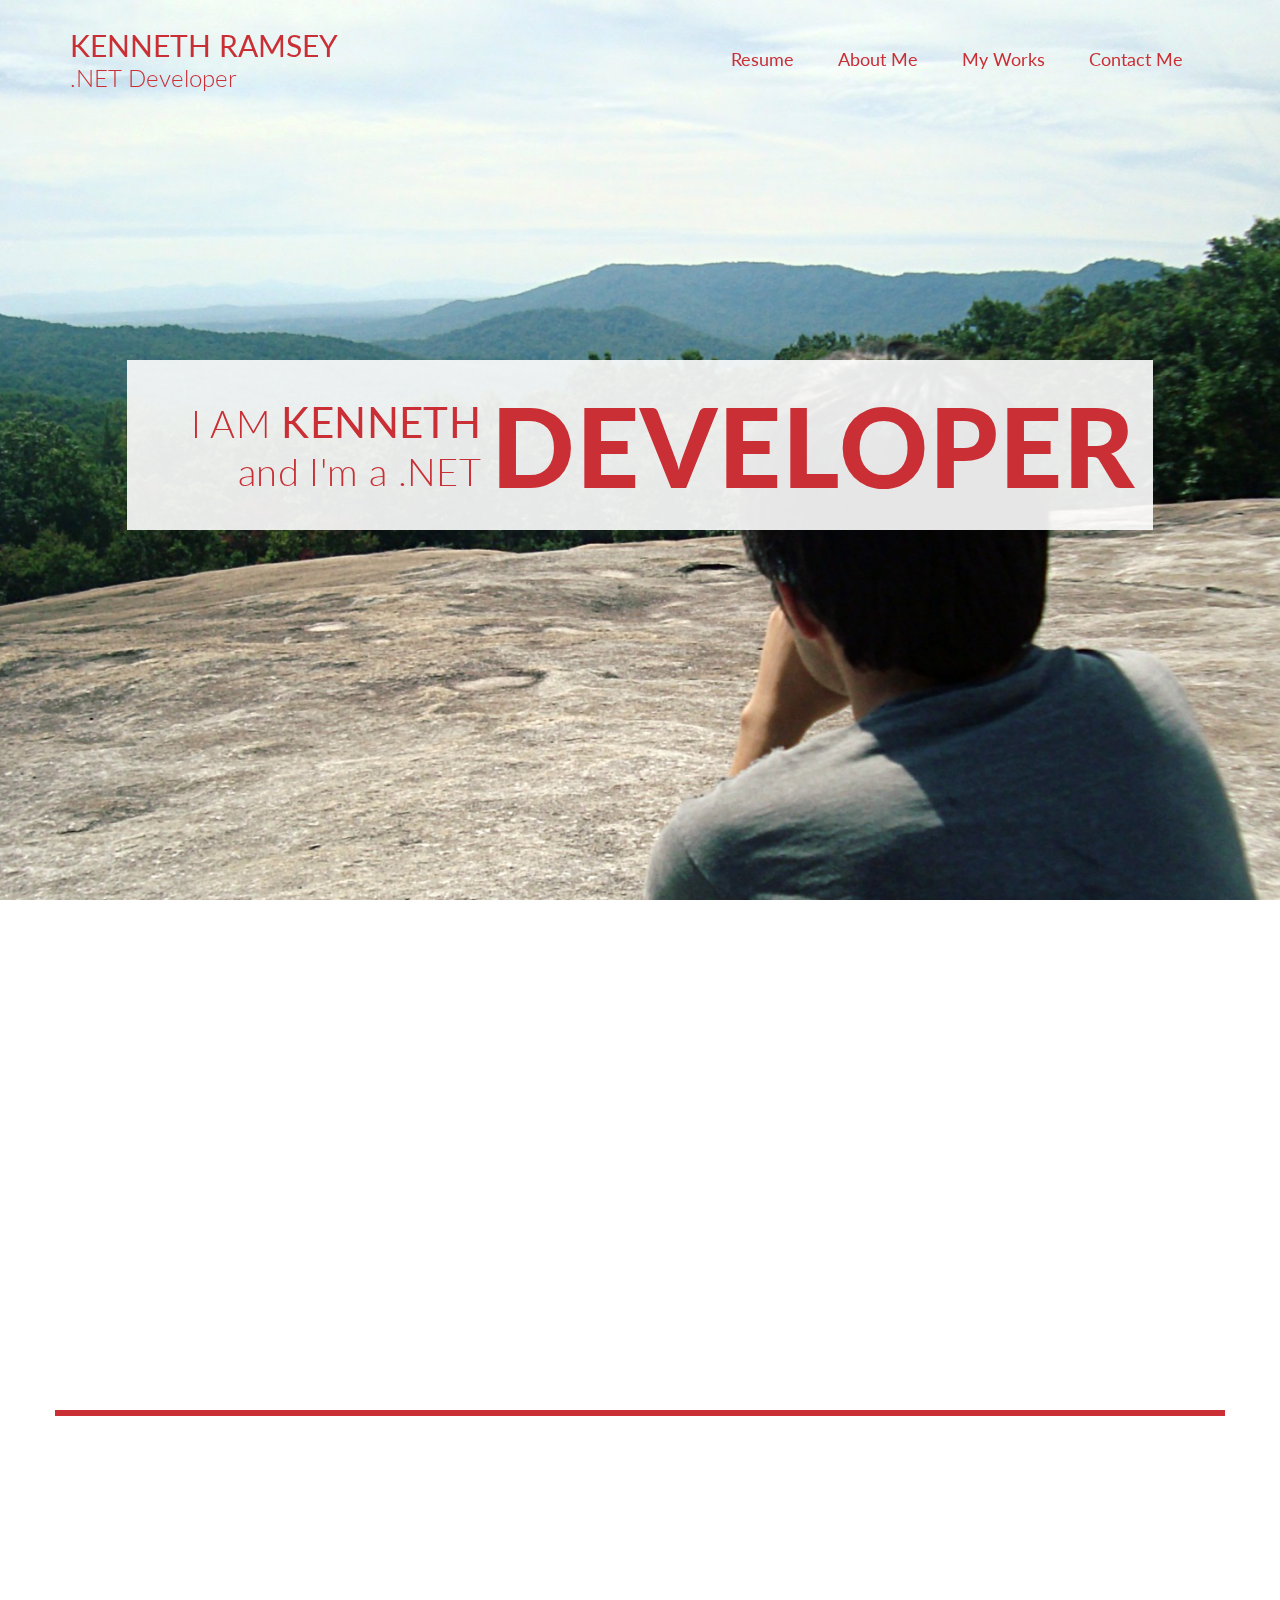
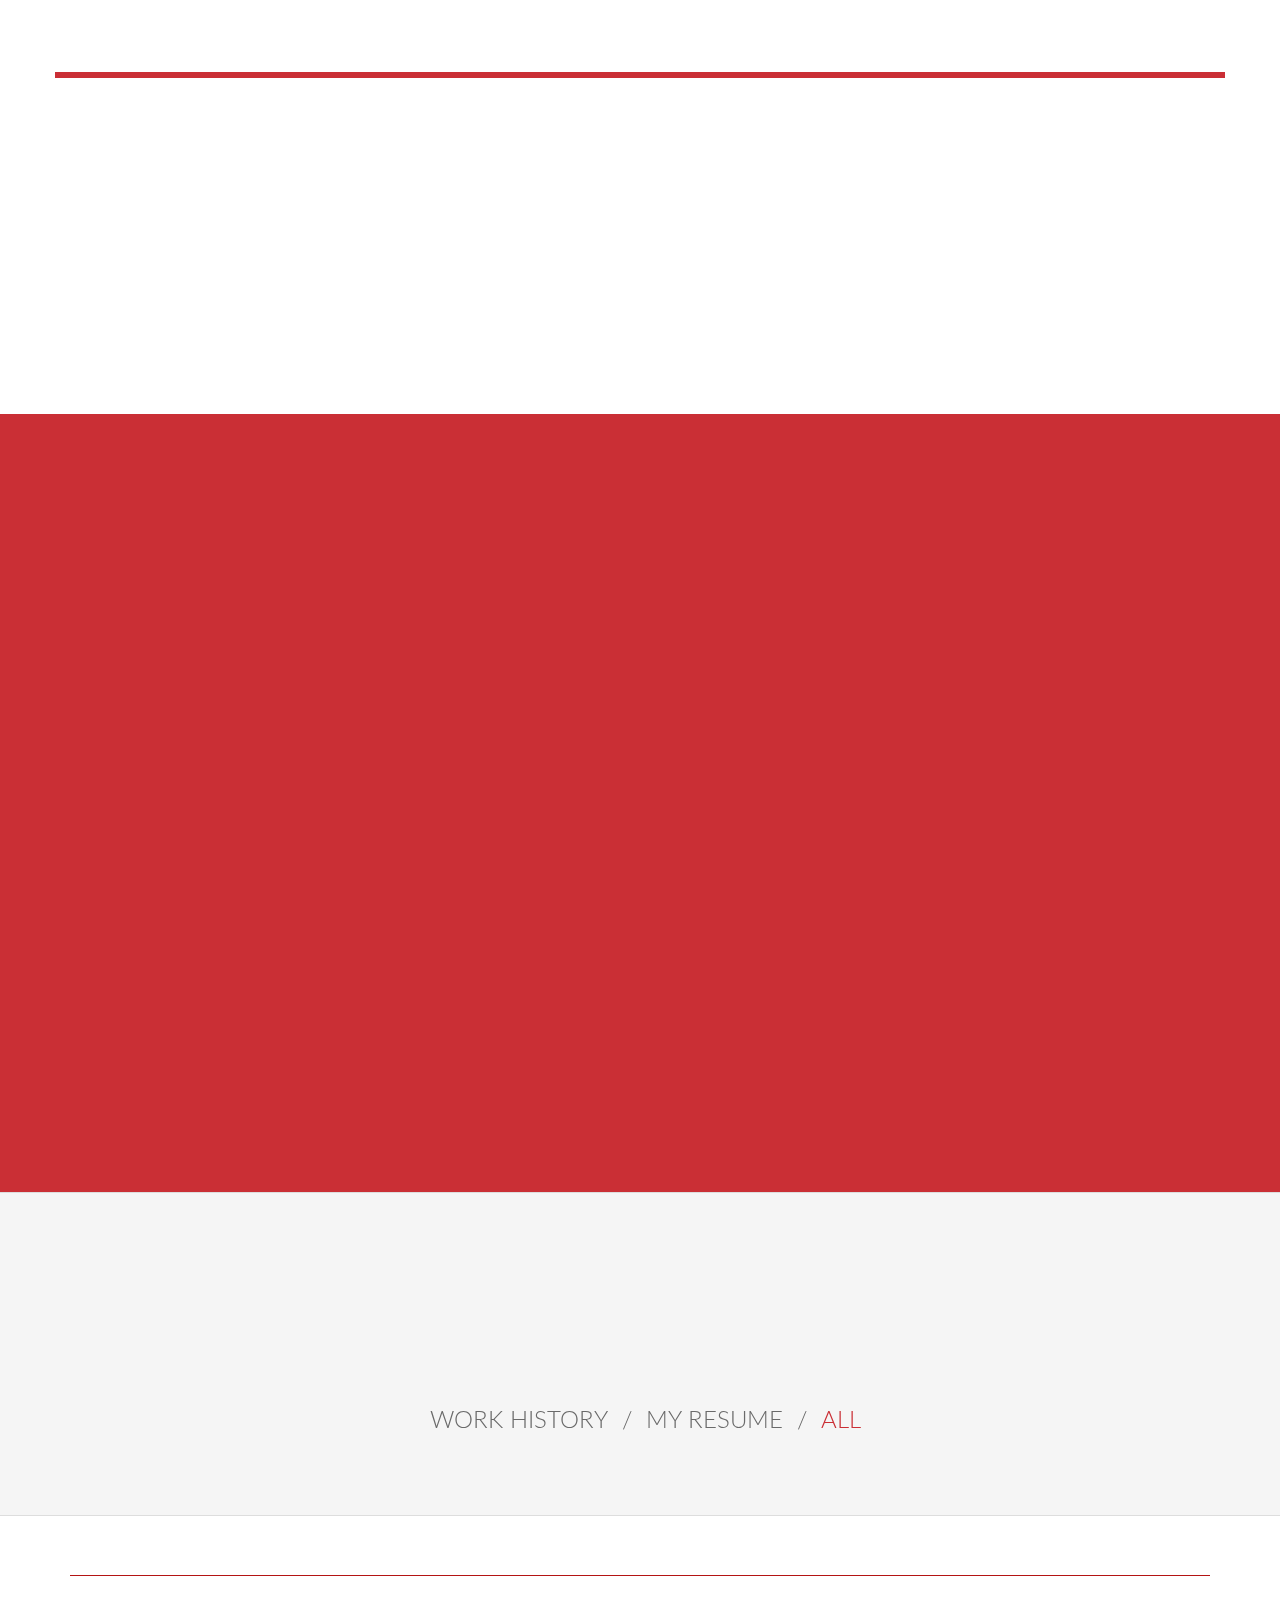
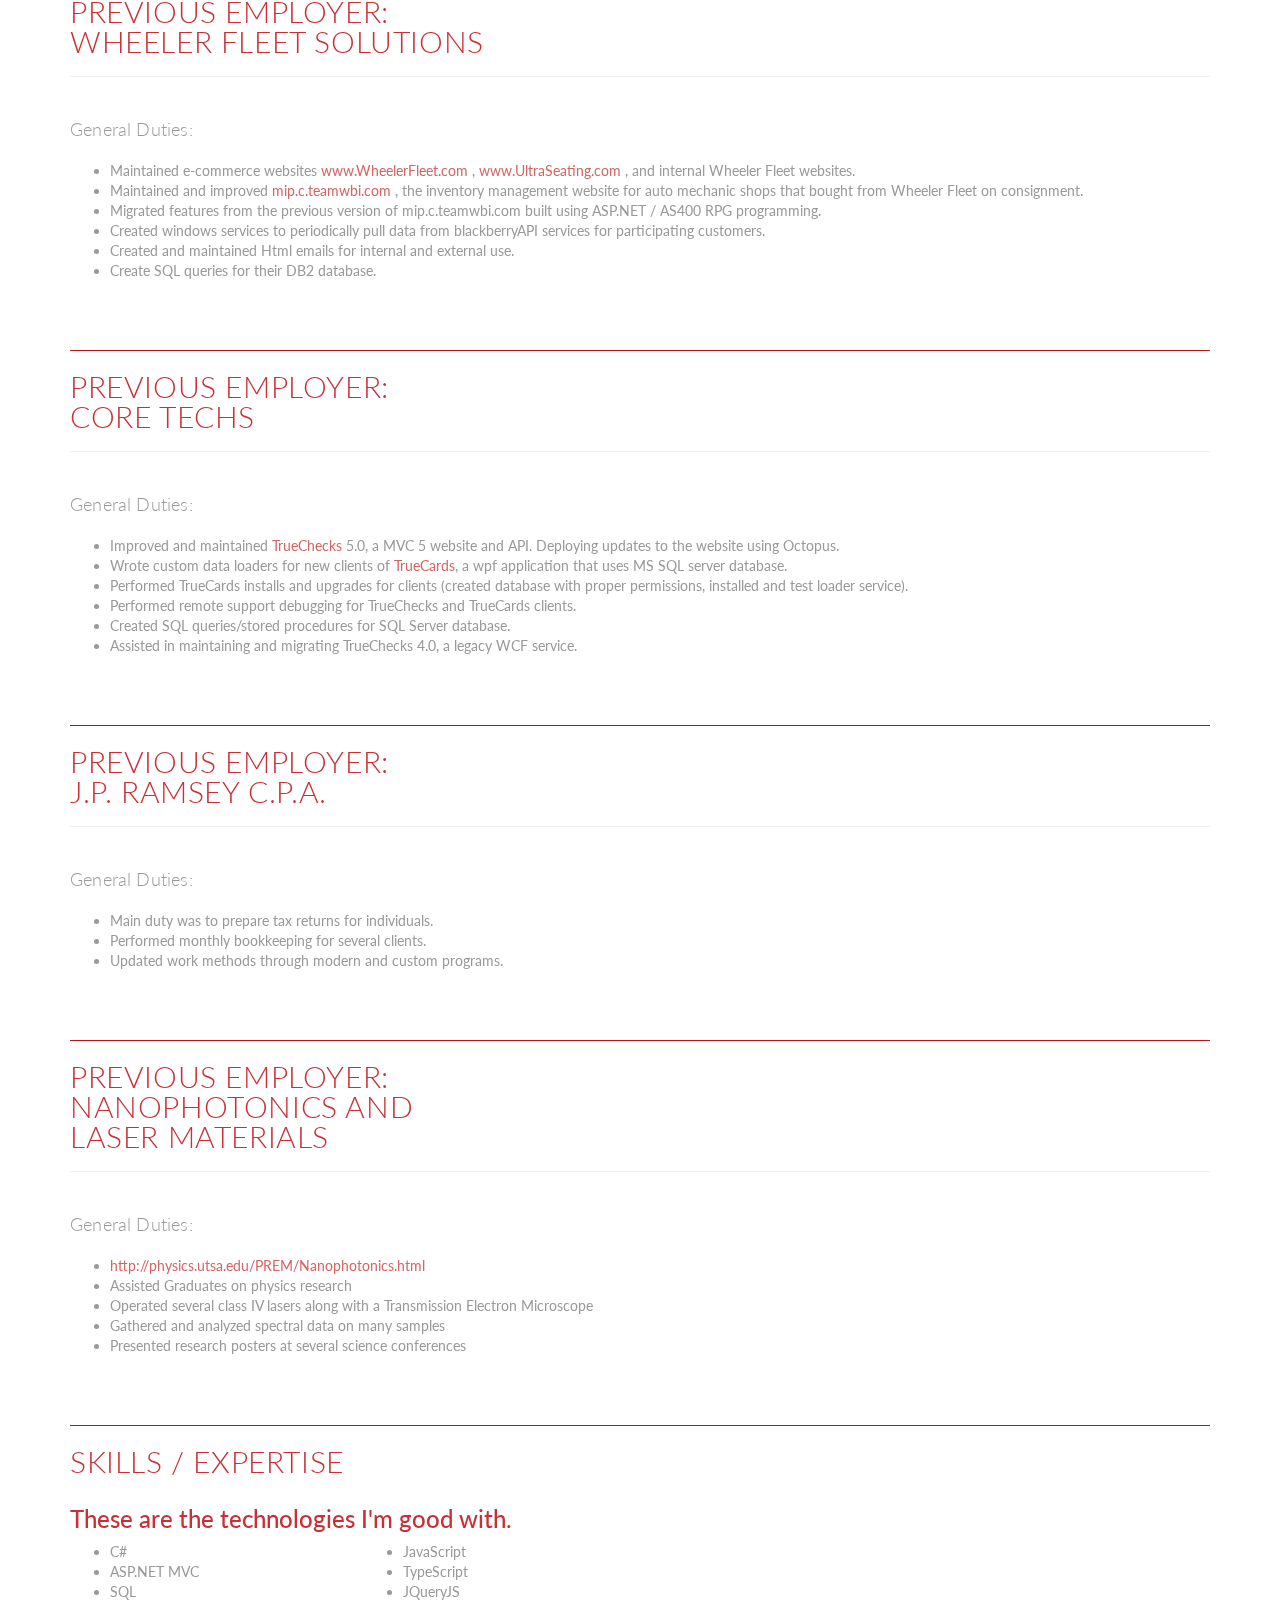
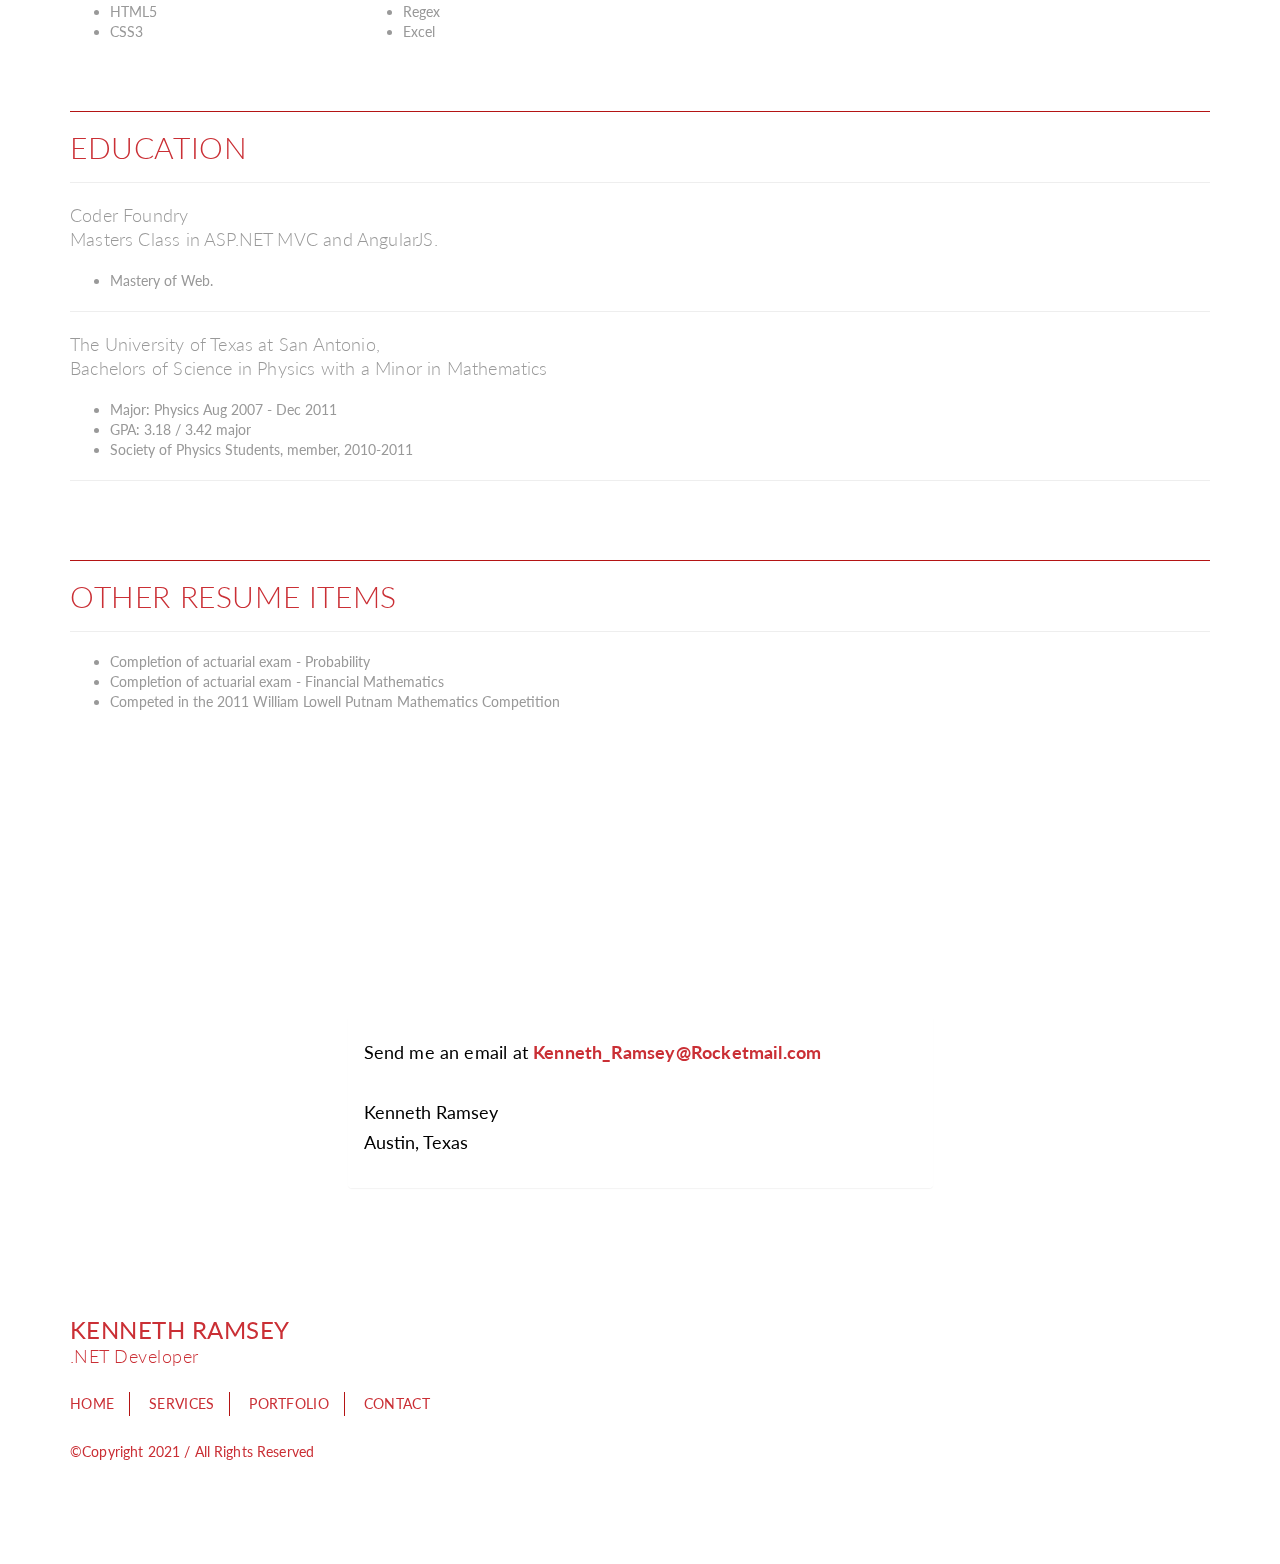
<file: index.html>
﻿<!DOCTYPE html>
<html lang="en-US"
      class="no-js">

<head>
    <!-- ==============================================
    Title and Meta Tags
    =============================================== -->
    <meta charset="utf-8">
    <title>Kenneth Ramsey Personal Portfilio</title>
    <meta name="viewport"
          content="width=device-width, initial-scale=1, maximum-scale=1">
    <meta http-equiv="X-UA-Compatible"
          content="IE=edge">
    <!-- ==============================================
    Favicons
    =============================================== -->
    <!--<link rel="shortcut icon" href="assets/favicon.icoEXTRA">-->
    <link rel="apple-touch-icon"
          href="assets/apple-touch-icon.png">
    <link rel="apple-touch-icon"
          sizes="72x72"
          href="assets/apple-touch-icon-72x72.png">
    <link rel="apple-touch-icon"
          sizes="114x114"
          href="assets/apple-touch-icon-114x114.png">

    <!-- ==============================================
    CSS
    =============================================== -->
    <link rel="stylesheet"
          href="css/bootstrap.min.css">
    <link rel="stylesheet"
          href="css/font-awesome.css">
    <link rel="stylesheet"
          href="css/flexslider.css">
    <link rel="stylesheet"
          href="css/designr-theme-color-ME.css">
    <link rel="stylesheet"
          href="css/myCSS.css">
    <!-- <link rel="stylesheet" href="css/designr-theme-color-ME.css"> -->
    <link rel="stylesheet"
          href="css/designr-theme-color-ME3.css">


    <!-- ==============================================
    Fonts
    =============================================== -->
    <link href='https://fonts.googleapis.com/css?family=Lato:400,300,300italic,400italic,700,700italic,900'
          rel='stylesheet'
          type='text/css'>

    <!-- ==============================================
    JS
    =============================================== -->
    <!--[if lt IE 9]>
        <script src="js/respond.min.js"></script>
    <![endif]-->

    <script type="text/javascript"
            src="js/libs/modernizr.min.js"></script>


</head>

<body data-spy="scroll"
      data-target="#main-nav"
      data-offset="200">

    <!-- ==============================================
    MAIN NAV
    =============================================== -->
    <div id="main-nav"
         class="navbar navbar-fixed-top">
        <div class="container">

            <div class="navbar-header">

                <button type="button"
                        class="navbar-toggle"
                        data-toggle="collapse"
                        data-target="#site-nav">
                    <span class="icon-bar"></span><span class="icon-bar"></span><span class="icon-bar"></span>
                </button>

                <!-- ======= LOGO ========-->
                <a class="navbar-brand scrollto"
                   href="#home">KENNETH RAMSEY<br><span>.NET Developer</span></a>

            </div>

            <div id="site-nav"
                 class="navbar-collapse collapse">
                <ul class="nav navbar-nav navbar-right">
                    <li class="sr-only">
                        <a href="#home"
                           class="scrollto">Home</a>
                    </li>
                    <li>
                        <a href="assets/Kenneth_Ramsey_Resume.pdf">Resume</a>
                    </li>
                    <li>
                        <a href="#about"
                           class="scrollto">About Me</a>
                    </li>
                    <li>
                        <a href="#portfolio"
                           class="scrollto">My Works</a>
                    </li>
                    <li>
                        <a href="#contact"
                           class="scrollto">Contact Me</a>
                    </li>
                </ul>
            </div>
            <!--End navbar-collapse -->

        </div>
        <!--End container -->









    </div>
    <!--End main-nav -->
    <!-- ==============================================
    HEADER
    =============================================== -->
    <header id="home"
            class="jumbotron">

        <div class="container">

            <div class="message-box clearfix">

                <div class="left-col">
                    <p>I AM <span>KENNETH</span><br />and I'm a .NET</p>
                </div>

                <div class="right-col">

                    <ul class="slides">

                        <li>
                            <p>Developer</p>
                        </li>

                    </ul>

                </div>
                <!--End home-slider -->

            </div>
            <!--End message-box -->

        </div>
        <!--End container -->

    </header>
    <!--End header -->














    <!-- ==============================================
    SERVICES
    =============================================== -->
    <section id="services">

        <div class="container">

            <h1 class="section-title scrollimation scale-in">The <span>Services</span> I offer<i class="icon-wrench"></i></h1>

            <div class="row services scrollimation fade-right">

                <div class="col-md-3 col-md-push-6 text-center">
                    <a class="icon"><i class="icon-code"></i></a>
                    <h2>Development</h2>
                </div>
                <div class="col-md-3 details">
                    <p><br />I specialize in ASP.NET back end development. Implementing business logic and
                        infrastructure is what I do best. </p>
                </div>
            </div>
            <!--End row (top) -->

            <div class="row line visible-md visible-lg"></div>
            <!--divider-->

            <div class="row services scrollimation fade-left">
                <div class="col-md-3 col-md-push-3 text-center">
                    <a class="icon"><i class="icon-mobile-phone"></i></a>
                    <h2>Mobile-First</h2>
                </div>
                <div class="col-md-3 col-md-push-3 details">
                    <p>I can help modernize your internet application so that you don't fall behind the times. Going
                        mobile isn't just a perk, it's a standard.</p>
                </div>


            </div>

            <div class="row line visible-md visible-lg"></div>

            <div class="row services scrollimation fade-right">

                <div class="col-md-3 col-md-push-6 text-center">
                    <h2>Security</h2>
                    <a class="icon"><i class="icon-exclamation"></i></a>
                </div>
                <div class="col-md-3 details">
                    <p><br /><br />What good is a site that's at risk? Safeguard your site with the latest standards in
                        security.</p>
                </div>
            </div>

            <div class="row services bottom-row scrollimation fade-right">

            </div>
            <!--End row (bottom)-->

        </div>
        <!--End container -->

    </section>
    <!--End services section-->















    <!-- ==============================================
    ABOUT
    =============================================== -->
    <section id="about">

        <div class="container">

            <div class="row">
                <div class="col-sm-4 col-sm-offset-1 scrollimation fade-right">
                    <img class="img-responsive img-circle img-center"
                         src="assets/about.jpg"
                         alt="">
                </div>
                <div class="col-sm-6 col-sm-offset-1 scrollimation fade-left">
                    <h1>Hello. This is me...</h1>
                    <p>
                        I'm a C#/.NET developer living in Austin, Texas.
                        I have a passion for problem solving and logic.
                        I'm currently working at <a target="blank"
                           href="https://www.wheelerfleet.com/">Wheeler Fleet Solutions</a> as a .NET Developer.
                        I mastered all the basics while attending <a target="blank"
                           href="https://www.coderfoundry.com/">Coder Foundry</a>,
                        which taught me C#, ASP.NET MVC, SQL Server, Angular JS, and Html 5.
                        I love to make useful or fun C# scripts for everything in <a target="blank"
                           href="https://www.linqpad.net/">Linqpad</a>.
                        Whenever I see an interesting course on <a target="blank"
                           href="https://www.pluralsight.com/">Pluralsight</a>
                        or <a target="blank"
                           href="https://www.coursera.org/">Coursera</a>, I try to take it.
                        Outside of technology, I enjoy juggling and exploring the outdoors.
                        Besides all of this, the primary focus of my life is to follow Jesus - come visit my <a target="blank"
                           href="https://www.austinchristian.org/tribe">church</a>!
                    </p>
                    <a href="#portfolio"
                       class="btn btn-theme transparent scrollto">View my Works</a>
                </div>
            </div>
            <!--End row -->

        </div>
        <!--End container -->

    </section>
    <!--End about section -->















    <!-- ==============================================
    PORTFOLIO
    =============================================== -->
    <section id="portfolio">

        <div id="portfolio-header"
             class="text-center">

            <h1 class="section-title scrollimation scale-in">Down to <span>business</span><i class="icon-pencil"></i>
            </h1>

            <!--==== Portfolio Filters ====-->
            <div id="filter-works">
                <ul>
                    <li>
                        <a href="#"
                           onclick="filterTo('work-history')">Work History</a>
                    </li>
                    <li>
                        <a href="#"
                           onclick="filterTo('resume')">My Resume</a>
                    </li>
                    <li class="active">
                        <a href="#"
                           onclick="showall()">All</a>
                    </li>
                </ul>
            </div>
            <!--End portfolio filters -->

        </div>
        <!--End portfolio header -->



        <div class="container business-item-container links-darker">



            <div class="work-history fadein">
                <div class="modal-header"></div>
                <h1 class="project-title">Previous Employer: <br />Wheeler Fleet Solutions</h1>

                <div class="project-description">
                    <hr />
                    <p class="clearfix"></p>
                    <p>General Duties:</p>
                    <ul>
                        <li>
                            Maintained e-commerce websites
                            <a target="blank"
                               href="https://www.wheelerfleet.com/">www.WheelerFleet.com</a>
                            , <a target="blank"
                               href="https://www.ultraseating.com/">www.UltraSeating.com</a> ,
                            and internal Wheeler Fleet websites.
                        </li>
                        <li>
                            Maintained and improved
                            <a target="blank"
                               href="https://mip.c.teamwbi.com/">mip.c.teamwbi.com</a> , the inventory management website for auto mechanic shops that bought from Wheeler Fleet on consignment.
                        </li>
                        <li>
                            Migrated features from the previous version of mip.c.teamwbi.com built using ASP.NET / AS400 RPG programming.
                        </li>
                        <li>
                            Created windows services to periodically pull data from blackberryAPI services for participating customers.
                        </li>
                        <li>Created and maintained Html emails for internal and external use.</li>
                        <li>Create SQL queries for their DB2 database.</li>
                    </ul>
                </div>
            </div>

            <div class="work-history fadein">
                <div class="modal-header"></div>
                <h1 class="project-title">Previous Employer: <br />Core Techs</h1>

                <div class="project-description">
                    <hr />
                    <p class="clearfix"></p>
                    <p>General Duties:</p>
                    <ul>
                        <li>Improved and maintained <a href="https://portal.AdvancedFraudSolutions.com">TrueChecks</a>
                            5.0,
                            a MVC 5 website
                            and API. Deploying updates to the website using Octopus.</li>
                        <li>Wrote custom data loaders for new clients of <a href="https://www.advancedfraudsolutions.com/truecards/">TrueCards</a>, a wpf
                            application that uses MS SQL server database.</li>
                        <li>Performed TrueCards installs and upgrades for clients (created database with proper
                            permissions, installed and test loader service).</li>
                        <li>Performed remote support debugging for TrueChecks and TrueCards clients.</li>
                        <li>Created SQL queries/stored procedures for SQL Server database.</li>
                        <li>Assisted in maintaining and migrating TrueChecks 4.0, a legacy WCF service.</li>
                    </ul>
                </div>
            </div>

            <div class="work-history fadein">
                <div class="modal-header"></div>
                <h1 class="project-title">Previous Employer: <br />J.P. Ramsey C.P.A.</h1>

                <div class="project-description">
                    <hr />
                    <p class="clearfix"></p>
                    <p>General Duties:</p>
                    <ul>
                        <li>Main duty was to prepare tax returns for individuals.</li>
                        <li>Performed monthly bookkeeping for several clients.</li>
                        <li>Updated work methods through modern and custom programs.</li>
                    </ul>
                </div>
            </div>

            <div class="work-history fadein">
                <div class="modal-header"></div>
                <h1 class="project-title">Previous Employer: <br />Nanophotonics and <br />Laser Materials
                </h1>

                <div class="project-description">
                    <hr />
                    <p class="clearfix"></p>
                    <p>General Duties:</p>
                    <ul>
                        <li><a href="http://physics.utsa.edu/PREM/Nanophotonics.html">http://physics.utsa.edu/PREM/Nanophotonics.html</a>
                        </li>
                        <li>Assisted Graduates on physics research</li>
                        <li>Operated several class IV lasers along with a Transmission Electron Microscope</li>
                        <li>Gathered and analyzed spectral data on many samples</li>
                        <li>Presented research posters at several science conferences</li>
                    </ul>
                </div>
            </div>







            <div class="resume fadein">
                <div class="modal-header"></div>
                <h1 class="project-title">Skills / Expertise</h1>

                <div class="project-description">

                    <div class="row">
                        <h3 class="col-sm-7">These are the technologies I'm good with.</h3>
                    </div>

                    <div class="row">
                        <div class="col-sm-3">
                            <ul>
                                <li>C#
                                <li>ASP.NET MVC
                                <li>SQL
                                <li>HTML5
                                <li>CSS3
                            </ul>
                        </div>
                        <div class="col-sm-4">
                            <ul>
                                <li>JavaScript
                                <li>TypeScript
                                <li>JQueryJS
                                <li>Regex
                                <li>Excel
                            </ul>
                        </div>
                    </div>
                </div>
            </div>

            <div class="resume fadein">
                <div class="modal-header"></div>
                <h1 class="project-title">Education</h1>

                <div class="project-description">
                    <hr />
                    <p class="clearfix">
                        Coder Foundry
                        <br />Masters Class in ASP.NET MVC and AngularJS.
                    <ul>
                        <li>Mastery of Web.</li>
                    </ul>
                    </p>
                    <hr />
                    <p class="clearfix">
                        The University of Texas at San Antonio,
                        <br />Bachelors of Science in Physics with a Minor in Mathematics
                    <ul>
                        <li>Major: Physics Aug 2007 - Dec 2011</li>
                        <li>GPA: 3.18 / 3.42 major</li>
                        <li>Society of Physics Students, member, 2010-2011</li>
                    </ul>
                    </p>
                    <hr />

                    <div class="modal-header"></div>
                    <h1 class="project-title">Other Resume items</h1>

                    <div class="project-description">
                        <hr />
                        <div>
                            <ul>
                                <li>Completion of actuarial exam - Probability
                                <li>Completion of actuarial exam - Financial Mathematics
                                <li>Competed in the 2011 William Lowell Putnam Mathematics Competition
                            </ul>
                        </div>
                    </div>
                </div>
            </div>


        </div>

    </section><!-- End portfolio section -->














    <!-- ==============================================
    CONTACT
    =============================================== -->
    <section id="contact">

        <div class="container">

            <h1 class="section-title scrollimation scale-in"><span>Follow up</span> with me</h1>

            <div class="row">

                <div class="col-sm-6 col-md-push-3 scrollimation panel contact-info">

                    <p>
                        Send me an email at <b>Kenneth_Ramsey@Rocketmail.com</b>
                    </p>

                    <address>
                        Kenneth Ramsey<br>
                        Austin, Texas<br>
                    </address>

                </div><!-- End row -->

            </div><!-- End container -->
        </div>

    </section><!-- End contact section -->














    <!-- ==============================================
    FOOTER
    =============================================== -->
    <footer id="main-footer">

        <div class="container">

            <div class="row">

                <div class="col-sm-6 left-col">
                    <h1 class="small-logo">KENNETH RAMSEY<br><span>.NET Developer</span></h1>
                    <ul class="footer-nav">
                        <li><a class="scrollto"
                               href="#home">Home</a></li>
                        <li><a class="scrollto"
                               href="#services">Services</a></li>
                        <li><a class="scrollto"
                               href="#portfolio">Portfolio</a></li>
                        <li><a class="scrollto"
                               href="#contact">Contact</a></li>
                    </ul>
                    <p>&copy;Copyright 2021 / All Rights Reserved</p>
                </div>

            </div><!-- End row -->

        </div><!-- End container -->

    </footer><!-- End footer -->







    <!-- ==============================================
    SCRIPTS
    =============================================== -->
    <script src="https://ajax.googleapis.com/ajax/libs/jquery/1.8.2/jquery.min.js"></script>
    <script>window.jQuery || document.write('<script src="js/libs/jquery-1.8.2.min.js">\x3C/script>')</script>

    <script src="js/libs/bootstrap.min.js"></script>
    <script src='js/jquery.scrollto.js'></script>
    <script src='js/jquery.flexslider.min.js'></script>
    <!--<script src='js/twitterFetcher_v10_min.js'></script>-->
    <script src='js/jquery.masonry.min.js'></script>
    <script src="js/waypoints.min.js"></script>
    <script src="js/jquery.easypiechart.js"></script>
    <script src="js/jquery.backstretch.min.js"></script>
    <script src="js/contact.js"></script>
    <script src="js/designr.js"></script>

    <script src="js/myJS.js"></script>

</body>

</html>
</file>
<file: css/designr-theme-color-ME.css>
/*----------------------
---Main Layout Styles---
------------------------*/

/* MY UPDATES */    

#contact div.panel {
    color: black;
    background: rgba(255,255,255,.7);
    padding-top: 20px;
}

#contact .contact-info b {
    color: #DB2020;
}



.img-center{
    margin:20px auto;
}

#main-nav a.ir-logo {
    margin:0;
    margin-top:5px;
    padding:0;
    width:151px;
    height:57px;
	text-indent: 200%;
	white-space: nowrap;
	overflow: hidden;
    background: url("../assets/logo.png");
}

#main-nav a.ir-logo span{
    color:transparent;
    font:0/0 a;
}

.navbar {
    margin:0;
    border-radius:0;
}

/*---------------------------
---Main Typography Styles----
-----------------------------*/

body{
	font-family: Lato, sans-serif;
}

h1,
h2,
h3,
h4,
h5,
h6{
	font-family: Lato, sans-serif;
	color:#DB2020;
} /*#B41414*/

h1 {
    font-size:30px;
    line-height:30px;
    font-weight:300;
    text-transform:uppercase;
    letter-spacing:0.02em;
}

h1.section-title{
    position:relative;
    margin:0 0 124px;
    font-size:48px;
    line-height:64px;
    font-weight:300;
    text-align:center;
    color:#DB2020;
    z-index:1;
}

.section-title span {
    font-size:150%;
    font-weight:400;
}

.section-title [class*=icon]{
    position:absolute;
    top:-28px;
    left:50%;
    margin-left:-60px;
    font-size:120px;
    color:#eee;
    z-index:-1;
}

h2 {
    font-size:21px;
    line-height:24px;
    font-weight:bold;
    text-transform:uppercase;
}

p {
    font-size:18px;
    line-height:24px;
    font-weight:300;
    letter-spacing:0.01em;
    margin-bottom:20px;
}

a,
a:hover,
a:focus {
    outline:none !important;
    text-decoration:none;
}

a {
  color: #FFED6C;
  text-decoration: none;
}

a:hover,
a:focus {
  color: #FFA300;
  text-decoration: none;
}

a:focus,
.btn:focus {
  outline: none;
}

/*----------------------
---Main Color Styles----
------------------------*/
body {
	/* color:#999; */
    color: #707070;
	overflow-x:hidden;
}

#main-nav .navbar-toggle{
    border:1px solid rgba(255,255,255,0.5);
    border-radius:0;
}

#main-nav .icon-bar {
    background:#fff;
}

.btn-theme{
	color:#fff;
	background-color:#DB2020;
	padding:15px 90px;
	font-size:24px;
	font-weight:300;
	text-transform:uppercase;
	border:none;
	border-radius:0;
	-webkit-transition:background-color 0.2s ease-out;
	transition:background-color 0.2s ease-out;
}

.btn-theme:hover{
	cursor:pointer;
	color:#fff;
	background-color:#f37970;
}

.btn-theme:active,
.btn-theme:focus{
	color:#fff;
}


.btn-theme [class*=icon]{
    margin-right:10px;
}


.btn-theme.transparent{
	color:#fff;
	background-color:transparent;
	padding:14px 35px;
	border:2px solid #fff;
	font-weight:400;
	-webkit-transition:all 0.3s ease-out;
	transition:all 0.3s ease-out;
}

.btn-theme.transparent:hover,
.btn-theme.transparent:focus,
.btn-theme.transparent:active{
	color:#DB2020;
	background-color:#fff;
	border:2px solid #fff;
	opacity:1;
}

/*----------------------
----Navigation Styles---
------------------------*/

.navbar-brand,
.navbar-brand:hover,
.navbar-brand:active,
.navbar-brand:focus {
    padding:0 10px;
    font-size:30px;
    line-height:30px;
    font-weight:normal;
    color:#DB2020;
}

.navbar-brand span {
    font-size:24px;
    font-weight:300;
}

#main-nav.scrolled .navbar-brand{
    color:#DB2020;
}

#main-nav{
    background:transparent;
    color:#fff;
    box-shadow:0 0 0px transparent;
    -webkit-transition:background 0.3s ease-out;
    transition:background 0.3s ease-out;
}

#main-nav.scrolled{
    background:#fff;
    border-bottom:1px solid #ddd;
}

#main-nav.scrolled .navbar-toggle{
    color:#DB2020;
    border-color:#DB2020;
}

#main-nav.scrolled .navbar-toggle .icon-bar{
    background:#DB2020;
}

#main-nav .container{
    padding:30px 20px;
    -webkit-transition:padding 0.5s ease-out;
    transition:padding 0.5s ease-out;
}

#main-nav.scrolled .container{
    padding:10px 20px;
}

#main-nav .nav a,
#main-nav .nav a:active,
#main-nav .nav a:hover{
    padding:0px 10px;
    font-size:18px;
    line-height:54px;
    font-weight:400;
    background:transparent;
    color:#DB2020;
}


#main-nav.scrolled .nav a,
#main-nav.scrolled .nav a:active,
#main-nav.scrolled .nav a:hover{
    color:#DB2020;
}


#main-nav li{
    background:transparent;
    margin:0 10px;
    border:2px solid transparent;
}

#main-nav .dropdown-menu a{
    font-size:14px;
}

/* Hover Effect */
#main-nav .nav a {
    position:relative;
}

#main-nav .nav a:before {
	position: absolute;
	bottom:-5px;
	left: 50%;
	color: transparent;
	content: '•';
	text-shadow: 0 0 transparent;
	font-size: 16px;
	line-height:21px;
	-webkit-transition: text-shadow 0.3s, color 0.3s;
	-moz-transition: text-shadow 0.3s, color 0.3s;
	transition: text-shadow 0.3s, color 0.3s;
	-webkit-transform: translateX(-50%);
	-moz-transform: translateX(-50%);
	transform: translateX(-50%);
	pointer-events: none;
}

#main-nav .nav a:hover:before,
#main-nav .nav li.active a:before {
	color: #fff;
	text-shadow: 12px 0 #fff, -12px 0 #fff;
}

#main-nav.scrolled .nav a:hover:before,
#main-nav.scrolled .nav li.active a:before {
	color: #B41414;
	text-shadow: 12px 0 #B41414, -12px 0 #B41414;
}

.no-textshadow #main-nav .nav a:before {
	content: '• • •';
}

.no-csstransforms #main-nav .nav a:before {
	margin-left:-15px;
}

/*----------------------
-----Header Styles------
------------------------*/

.jumbotron {
	background:transparent;
    color:#DB2020;
}

header.jumbotron{
    padding:0;
    margin-bottom:0;
    min-height:500px;
}

.jumbotron .left-col,
.jumbotron .right-col{
    float:left;
}

.jumbotron .message-box{
    width:90%;
    margin:300px auto 0;
	background:#fff;
    background:rgba(255,255,255,0.9);
    padding:20px 0;
}

.jumbotron .left-col{
	width:35%;
    text-align:right;
}

.jumbotron .right-col{
	width:65%;
    text-align:left;
    overflow:hidden;
    border:none;
    box-shadow:none;
    background:transparent;
    margin:0;
    padding:0;
}

.jumbotron .left-col p{
    display:inline-block;
    margin:0;
    padding:18px 5px 12px 30px;
    font-size:38px;
    font-weight:300;
    line-height:48px;
}

.jumbotron .left-col p span{
    font-size:42px;
    font-weight:400;
}

.jumbotron .right-col p{
    display:inline-block;
    margin:0;
    padding:10px 30px 10px 5px;
    font-size:110px;
    line-height:110px;
    font-weight:900;
    text-transform:uppercase;
}

.jumbotron .home-slider .slides li {
    opacity:0;
    -webkit-ransition:opacity 0.4s ease-out;
    transition:opacity 0.4s ease-out;
}

.no-csstransitions .jumbotron .home-slider .slides li {
    opacity:1;
}

.jumbotron .home-slider .slides li.flex-active-slide,
.jumbotron .home-slider .slides li.clone {
    opacity:1;
}
/*------------------------
-----Services Styles------
------------------------*/

#services{
    background:#fff;
    /* color:#999; */
    padding:80px 0;
}

#services .row.line {
    height:6px;
    background:#DB2020;
    margin-bottom:24px;
}

#services .line .spot {
    margin:-7px auto;
    display:block;
    width:20px;
    height:20px;
    background:#DB2020;
    border:5px solid #fff;
    border-radius:50%;
}

.services .icon {
    position:relative;
    display:inline-block;
    padding:0;
    margin-bottom:24px;
    width:160px;
    height:160px;
    text-align:center;
    font-size:72px;
    line-height:130px;
    color:#ccc;
    background:none;
    border:10px solid #B41414;
    border-radius:50%;
    z-index:1;
    -webkit-transition:color 0.2s ease-in;
    transition:color 0.2s ease-in;
}

.no-opacity .services .icon {
	color:#fff;
}

.services .icon:after {
	pointer-events: none;
    content:"";
    position:absolute;
    width:100%;
    height:100%;
    background:#DB2020;
    border-radius:50%;
    border:2px solid #B41414;
	-webkit-box-sizing: content-box; 
	-moz-box-sizing: content-box; 
	box-sizing: content-box;
    top:-2px;
    left:-2px;
    z-index:-1;
	-webkit-transform: scale(1.4);
	-moz-transform: scale(1.4);
	-ms-transform: scale(1.4);
	transform: scale(1.4);
	opacity: 0;
	-webkit-transition: all 0.4s ease-out;
	-moz-transition: all 0.4s ease-out;
	transition: all 0.4s ease-out;
}

.services .icon:hover{
    color:#fff;
}

.services .icon:hover:after {
	-webkit-transform: scale(1);
	-moz-transform: scale(1);
	-ms-transform: scale(1);
	transform: scale(1);
	opacity: 1;
	transition: all 0.4s ease-out;
}

.services .item {
    margin-bottom:80px;
}

.services h2 {
    margin:0;
    margin-bottom:24px;
    font-size:24px;
    font-weight:400;
}

.services p {
    margin:0;
    margin-bottom:24px;
}


.services.bottom-row p {
    margin-top:48px;
}

/*-----------------------
------About Styles-------
------------------------*/

#about {
    background:#DB2020;
    color:#fff;
    padding:80px 0;
}

#about h1 {
    color:#fff;
    font-size:36px;
    line-height:42px;
    font-weight:300;
    margin-bottom:24px;
    position:relative;
}

#about p {
    font-size:24px;
    line-height:36px;
    font-weight:300;
    margin-bottom:42px;
}

#about a:hover{
    text-decoration:underline;
} 

#about .btn-theme.transparent {
    font-size:18px;
    text-decoration:none;
}

#about img {
    box-shadow:12px 0px 0px 12px rgba(255,255,255,0.2),
                -12px 0px 0px 12px rgba(255,255,255,0.2);
}

/*-----------------------
------Skills Styles-------
------------------------*/

#skills {
    padding-top:80px;
    color:#c04e4e;
	background:#fff;
}

.skills .col-sm-3 {
    margin-bottom:80px;
}

#skills.cuda-section {
    padding-bottom:40px;
}

.chart {
  position: relative;
  display: inline-block;
  width: 170px;
  height: 170px;
  margin-bottom: 50px;
  text-align: center;
}
.chart canvas {
  position: absolute;
  top: 0;
  left: 0;
}
.percent {
  display: inline-block;
  line-height: 170px;
	font-size:50px;
	font-weight:300;
  z-index: 2;
}
.percent:after {
  content: '%';
  margin-left: 0.1em;
  font-size: 40px;
}

#skills .skills h2 {
    margin:0 0 80px;
    color:#c04e4e;
    font-size:24px;
    font-weight:300;
}


/*----------------------
-----Portfolio Styles---
------------------------*/

#portfolio {
    background:#fff;
}

#portfolio .section-title {
    font-weight:300;
    margin-bottom:60px;
}

#portfolio .section-title [class*=icon]{
    color:#fff;
}

#portfolio-header {
    padding:80px 0;
    background:#f5f5f5;
    border-top:1px solid #ddd;
    border-bottom:1px solid #ddd;
}


#filter-works ul {
    list-style:none;
    padding:0;
    margin:0;
}

#filter-works ul li{
    display:inline-block;
    padding:0;
    line-height:24px;
    background:transparent;
    margin:0 0 0 10px;
}

#filter-works ul li:after{
    content:"/";
    margin-left:10px;
    font-size:24px;
    line-height:24px;
    font-weight:300;
    color:#6a6a6a;
}

#filter-works ul li:last-child:after{
    display:none;
}

#filter-works ul li a,
#filter-works ul li a:active,
#filter-works ul li a:hover{
    padding:0;
    font-size:24px;
    line-height:24px;
    font-weight:300;
    background:transparent;
    color:#6a6a6a;
    text-transform:uppercase;
    text-decoration:none;
}

#filter-works ul li:hover a,
#filter-works ul li.active a{
    color:#DB2020;
}

.masonry-wrapper{
    margin:0 auto;
    padding:0;
    overflow:hidden;
}

#projects-container {
    margin:0 auto;
    visibility:hidden;
}

#projects-container .project-item{
    display:block;
    position:relative;
    margin:0;
    width:350px;
	-webkit-transform: scale(1);
	-moz-transform: scale(1);
	-ms-transform: scale(1);
	transform: scale(1);
	opacity:1;
	filter:alpha(opacity=100);
	overflow:hidden;
}

#projects-container .project-item.filtered{
	-moz-transform: scale(0);
	-ms-transform: scale(0);
    transform:scale(0);
	opacity:0;
	filter:alpha(opacity=0);
}

.project-item img {
	-webkit-transform: scale(1);
	-moz-transform: scale(1);
	-ms-transform: scale(1);
	transform: scale(1);
    -webkit-transition:-webkit-transform 0.3s ease-out;
    transition:transform 0.3s ease-out;
}

.project-item:hover img {
	-webkit-transform: scale(1.3);
	-moz-transform: scale(1.3);
	-ms-transform: scale(1.3);
    transform:scale(1.3);
}


.project-item .hover-mask {
    position:absolute;
    padding:0;
    width:100%;
    height:100%;
    top:0;
    left:0;
    background:#DB2020;
    opacity:0;
	filter:alpha(opacity=0);
    -webkit-transition:all 0.3s ease-out;
    transition:all 0.3s ease-out;
}

.project-item:hover .hover-mask {
    opacity:1;
	filter:alpha(opacity=100);
    padding:20px;
}

.no-csstransitions .project-item:hover .hover-mask {
    opacity:0;
	filter:alpha(opacity=0);
}

.project-item .hover-mask:after {
    position:absolute;
    content:"";
    width:100%;
    height:100%;
    top:0;
    left:0;
    background:transparent;
    border:0px solid rgba(255,255,255,0.2);
    -webkit-transition:border 0.3s ease-out;
    transition:border 0.3s ease-out;
}

.project-item .hover-mask:hover:after {
    border-width:20px;
}


.project-item .hover-mask .project-title {
    color:#fff;
    margin:0;
    padding:16px;
    font-size:21px;
    line-height:24px;
    font-weight:300;
}

.project-item .hover-mask p {
    color:#fff;
    margin:0;
    padding:16px;
    font-size:16px;
    line-height:24px;
    font-weight:300;
    position:absolute;
    bottom:0;
    right:0;
    text-align:right;
    -webkit-transition:all 0.3s ease-out;
    transition:all 0.3s ease-out;
}

.project-item .hover-mask:hover p {
    bottom:20px;
    right:20px;
}

.no-opacity .project-item .hover-mask p {
	visibility:hidden;
}

.no-opacity .project-item .hover-mask:hover p {
	visibility:visible;
}

.masonry,
.masonry .masonry-brick {
  -webkit-transition-duration: 0.7s;
     -moz-transition-duration: 0.7s;
      -ms-transition-duration: 0.7s;
       -o-transition-duration: 0.7s;
          transition-duration: 0.7s;
          
   transition-timing-function:ease-in-out;    
}

.masonry {
  -webkit-transition-property: height, width;
     -moz-transition-property: height, width;
      -ms-transition-property: height, width;
       -o-transition-property: height, width;
          transition-property: height, width;
}

.masonry .masonry-brick {
  -webkit-transition-property: left, right, top, -webkit-transform, opacity;
     -moz-transition-property: left, right, top, -moz-transform, opacity;
      -ms-transition-property: left, right, top, -ms-transform, opacity;
       -o-transition-property: left, right, top, -o-transform, opacity;
          transition-property: left, right, top, transform, opacity;
}

/*--------------------------
----Project Modal Styles----
----------------------------*/

.fade.modal {
	overflow-x:hidden;
}


.modal.fade .modal-dialog {
	-webkit-transform: scale(0.7);
	-moz-transform: scale(0.7);
	-ms-transform: scale(0.7);
	transform: scale(0.7);
	opacity: 0;
	-webkit-transition: all 0.3s;
	-moz-transition: all 0.3s;
	transition: all 0.5s;
}

.modal.in .modal-dialog {
	-webkit-transform: scale(1);
	-moz-transform: scale(1);
	-ms-transform: scale(1);
	transform: scale(1);
	opacity: 1;
}

.modal-backdrop{
    background-color:#fff;
}

.modal-backdrop.in{
    opacity:1;
	filter:alpha(opacity=100);
}

.modal-dialog{
    width:90%;
    max-width:1140px;
    padding-top:50px;
}

.modal-content{
    border:none;
    border-radius:0;
    box-shadow:none;
    background-color:#fff;
}

.modal-header{
    height:60px;
    border:none;
    border-bottom:1px solid #B41414;
    margin-bottom:10px;
}

.modal-header .close{
    font-size:42px;
    line-height:42px;
    margin-top:0px;
    -webkit-transition:all 0.2s ease-out;
    transition:all 0.2s ease-out;
}

.modal-header .close:hover{
    color:#DB2020;
    opacity:1;
}

.modal-body .left-col,
.modal-body .right-col{
    float:left;
    padding:0;
}

.modal-body .left-col{
	width:50%;
	margin:0 50px 20px 0;
	position:relative;
}

.modal-body .right-col{
	width:50%;
    padding:10px 60px 0;
}

.modal-body .left-col{
    min-height:60px;
    background:transparent;
    z-index:1;
}

.modal-body h1{
    color:#DB2020;
    font-size:32px;
}

.modal-body h1.with-margin {
    margin:200px 0 24px;
}

.modal-body .project-descr{
    color:#aaa;
    margin:0 0 24px;
    
}

.modal-body .btn-theme{
    margin-top:48px;
}

.modal-body .loader {
    position:absolute;
    left:50%;
    top:0;
    margin-top:27%;
    margin-left:-10px;
    width:30px;
    height:30px;
    background:url('../assets/loader.gif') no-repeat 50% 50%;
}

.modal-body .image-wrapper{
    position:absolute;
    width:96%;
    top:4%;
    left:3%;
    border:none;
    z-index:-1;
    opacity:0;
    -webkit-transition:all 0.5s ease-out 0.7s;
    transition:all 0.5s ease-out 0.7s;
}

.modal-body .image-wrapper.done {
    opacity:1;
}

/*----------------------
-----Twitter Styles-----
------------------------*/

#twitter {
    color:#fff;
    background:#DB2020;
    padding:60px 0;
}

#twitter a:hover,
#twitter a:active,
#twitter a:focus{
    text-decoration:none;
}

#twitter h1{
    position:relative;
}

#twitter .tweet{
    font-size:24px;
    line-height:36px;
    font-weight:300;
	word-spacing:5px;
    margin-bottom:40px;
}

#twitter .tweet a:hover{
    text-decoration:underline;
}

#twitter .timePosted{
    display:inline-block;
    font-size:16px;
    font-weight:300;
    margin-bottom:20px;
}

#twitter .interact{
    margin-left:20px;
    padding-right:80px;
    display:inline-block;
    font-size:21px;
    font-weight:300;
}

#twitter .interact a {
    margin-right:6px;
}

#twitter .twitter-icon {
    padding-top:6px;
    text-align:center;
}

#twitter .icon-twitter {
    font-size:60px;
}

#twitter-slider{
    border:none;
    box-shadow:none;
    background:transparent;
    margin:0;
    padding:0;
}

#twitter-slider .flex-direction-nav {
    display:block;
    position:absolute;
    bottom:10px;
    right:0;
}

#twitter-slider .flex-direction-nav li{
    display:inline;
}

#twitter .flex-direction-nav .flex-prev,
#twitter .flex-direction-nav .flex-next{
    background:transparent;
    background-image:none;
    display:inline;
    opacity:1;
    text-indent:0;
    position:relative;
    left:0;
    top:0;
    width:auto;
    height:42px;
    padding:0;
    margin:0;
    margin-left:7px;
    font-size:42px;
    line-height:42px;
    color:#fff;
}

#twitter-slider .flex-direction-nav a:hover,
#twitter-slider .flex-direction-nav a:active,
#twitter-slider .flex-direction-nav a:focus{
    text-decoration:none;
}

/*----------------------
-----Contact Styles-----
------------------------*/

#contact {
    background:transparent;
	color:#fff;
	padding:80px 0; 
}

#contact .section-title {
    color:#fff;
    margin-bottom:84px;
}

#contact .section-title [class*=icon]{
    color:#DB2020;
	-webkit-transform: rotate(-15deg);
	-moz-transform: rotate(-15deg);
	-ms-transform: rotate(-15deg);
    transform:rotate(-15deg);
    opacity:0.6;
	filter:alpha(opacity=60);
}


#contact .contact-info p,
#contact .contact-info address{
    margin:0 0 30px;
    font-size:18px;
    line-height:30px;
    font-weight:400;
}


#contact .socials{
    margin:0;
    padding:0;
    margin-bottom:24px;
}

#contact .socials li{
    display:inline-block;
    margin:0 15px 15px 0;
}

#contact .socials li a{
    display:inline-block;
    width:48px;
    height:48px;
    font-size:32px;
    line-height:48px;
    text-align:center;
    text-decoration:none;
    margin:0;
    padding:0;
    color:#fff;
    -webkit-transition:color 0.2s ease-out;
    transition:color 0.2s ease-out;
}


#contact .socials li a:hover{
    padding:0;
    color:#DB2020;
    text-decoration:none;
}


#contact-form .form-group label{
    display:none;
    font-size:18px;
    line-height:24px;
    font-weight:400;
    text-transform:uppercase;
}

#contact-form.no-placeholder .form-group label{
    display:block;
}

#contact-form .form-control {
    background:#fff;
    background:rgba(255,255,255,0.9);
    border:none;
    border-radius:1px;
    outline:none;
    box-shadow:none;
    margin-bottom:30px;
    height:68px;
    font-size:30px;
    line-height:48px;
    font-weight:300;
    color:#DB2020;
    padding-left:64px;
}

#contact-form .form-group{
    position:relative;
}

#contact-form .form-group [class*="icon-"] {
    display:block;
    width:64px;
    position:absolute;
    top:0;
    left:5px;
    color:#DB2020;
    font-size:32px;
    line-height:68px;
    text-align:center;
    font-weight:300;

}

#contact-form.no-placeholder .form-group [class*="icon-"]{
    top:30px;
}

#contact-form textarea.form-control {
    height:auto;
	max-width:100%;
	min-width:100%;
    font-size:30px;
    line-height:42px;
	padding-top:14px;
}

#contact-form .form-control:focus {
    border:none;
    outline:none;
    box-shadow:none;
}

#contact-form .form-control::-webkit-input-placeholder { /* WebKit browsers */
    color:    #B41414;
}
#contact-form .form-control:-moz-placeholder { /* Mozilla Firefox 4 to 18 */
    color:    #B41414;
    opacity:1;
}
#contact-form .form-control::-moz-placeholder { /* Mozilla Firefox 19+ */
    color:    #B41414;
    opacity:1;
}
#contact-form .form-control:-ms-input-placeholder { /* Internet Explorer 10+ */
    color:    #B41414;
}

#contact-form .error-message {
    background:#DB2020;
    padding:10px 20px;
    position:absolute;
    top:-10px;
    right:-10px;
    font-size:16px;
    font-weight:400;
}

/*----------------------
-----Footer Styles-----
------------------------*/
#main-footer {
    background:#fff;
    color:#DB2020;
    padding:30px 0;
}

#main-footer .small-logo {
    padding:0;
    margin:0;
    margin-bottom:24px;
    font-size:24px;
    line-height:24px;
    font-weight:normal;
    color:#DB2020;
}

#main-footer .small-logo span {
    padding:0;
    font-size:18px;
    line-height:24px;
    font-weight:300;
    text-transform:none;
}


#main-footer ul.footer-nav {
    list-style:none;
    padding:0;
    margin:0;
    margin-bottom:24px;
}

#main-footer ul.footer-nav li{
    display:inline-block;
    padding:0 15px;
    line-height:24px;
    border-right:1px solid #B41414;
}

#main-footer ul.footer-nav li:first-child{
    padding-left:0;
}

#main-footer ul.footer-nav li:last-child{
    border-right:none;
}

#main-footer ul.footer-nav li a{
    color:#DB2020;
    text-decoration:none;
    font-size:14px;
    line-height:24px;
    font-weight:400;
    text-transform:uppercase;
    letter-spacing:0.02em;
    padding:0;
    -webkit-transition:color 0.2s ease-out;
    transition:color 0.2s ease-out;
}

#main-footer ul.footer-nav li a:hover,
#main-footer ul.footer-nav li a:active{
    color:#f37970;
    text-decoration:none;
}

#main-footer p{
    color:#DB2020;
    font-size:14px;
    line-height:24px;
    font-weight:400;
}

#main-footer .right-col{
    text-align:right;
}

#main-footer .right-col h2{
    text-transform:none;
    font-size:18px;
    line-height:24px;
    font-weight:700;
    margin:0 0 24px;
}

#main-footer .right-col p{
    font-size:15px;
    line-height:24px;
    font-weight:300;
}


/*------------------------
---Scrolling animations---
-------------------------*/

.scrollimation.fade-in{
	opacity:0;
	-webkit-transition:opacity 0.4s ease-out;
	transition:opacity 0.4s ease-out;
}

.scrollimation.fade-in.in{
	opacity:1;
}

.scrollimation.scale-in{
	opacity:0;
	-webkit-transform: scale(0.8);
	-moz-transform: scale(0.8);
	-ms-transform: scale(0.8);
	transform:scale(0.8);
	-webkit-transition: -webkit-transform .6s cubic-bezier(.17,.89,.67,1.57), opacity .6s ease-out;
	transition: transform .6s cubic-bezier(.17,.89,.67,1.57), opacity .6s ease-out;
}

.scrollimation.scale-in.in{
	opacity:1;
	-webkit-transform: scale(1);
	-moz-transform: scale(1);
	-ms-transform: scale(1);
	transform:scale(1);
}

.scrollimation.fade-right{
	opacity:0;
	-webkit-transform: translateX(-30px);
	-moz-transform: translateX(-30px);
	-ms-transform: translateX(-30px);
	transform:translateX(-30px);
	-webkit-transition: -webkit-transform .6s ease-in,opacity .8s ease-in;
	transition: transform .6s ease-in,opacity .8s ease-in;
}

.scrollimation.fade-right.in{
	opacity:1;
	-webkit-transform: translateX(0px);
	-moz-transform: translateX(0px);
	-ms-transform: translateX(0px);
	transform:translateX(0px);
}

.scrollimation.fade-left{
	opacity:0;
	-webkit-transform: translateX(30px);
	-moz-transform: translateX(30px);
	-ms-transform: translateX(30px);
	transform:translateX(30px);
	-webkit-transition: -webkit-transform .6s ease-in,opacity .8s ease-in;
	transition: transform .6s ease-in,opacity .8s ease-in;
}

.scrollimation.fade-left.in{
	opacity:1;
	-webkit-transform: translateX(0px);
	-moz-transform: translateX(0px);
	-ms-transform: translateX(0px);
	transform:translateX(0px);
}

.scrollimation.fade-up{
	opacity:0;
	-webkit-transform: translateY(30px);
	-moz-transform: translateY(30px);
	-ms-transform: translateY(30px);
	transform:translateY(30px);
	-webkit-transition: -webkit-transform .6s ease-in,opacity .8s ease-in;
	transition: transform .5s ease-in,opacity .8s ease-in;
}

.scrollimation.fade-up.in{
	opacity:1;
	-webkit-transform: translateY(0px);
	-moz-transform: translateY(0px);
	-ms-transform: translateY(0px);
	transform:translateY(0px);
}

.touch .scrollimation.fade-in{
	opacity:1;
}

.touch .scrollimation.scale-in{
	opacity:1;
	-webkit-transform: scale(1);
	-moz-transform: scale(1);
	-ms-transform: scale(1);
	transform:scale(1);
}

.touch .scrollimation.fade-right{
	opacity:1;
	-webkit-transform: translateX(0px);
	-moz-transform: translateX(0px);
	-ms-transform: translateX(0px);
	transform:translateX(0px);
}

.touch .scrollimation.fade-left{
	opacity:1;
	-webkit-transform: translateX(0px);
	-moz-transform: translateX(0px);
	-ms-transform: translateX(0px);
	transform:translateX(0px);
}

.touch .scrollimation.fade-up{
	opacity:1;
	-webkit-transform: translateY(0px);
	-moz-transform: translateY(0px);
	-ms-transform: translateY(0px);
	transform:translateY(0px);
}

/*-----------------------
------Media Queries------
------------------------*/

@media (max-width: 1199px) {

.jumbotron .left-col p{
    font-size:28px;
    line-height:32px;
}

.jumbotron .left-col p span{
    font-size:36px;
}

.jumbotron .right-col p{
    font-size:82px;
    line-height:82px;
}

}

@media (max-width: 991px) {

.jumbotron .message-box{
	padding:10px 0;
}

.jumbotron .left-col {
    width:100%;
    text-align:center;
}

.jumbotron .left-col p{
    padding:10px;
}

.jumbotron .right-col{
    width:100%;
    text-align:center;
}

.jumbotron .right-col p{
    padding:10px;
}

}

@media (max-width: 768px) {

#main-nav .navbar-brand{
    color:#DB2020;
}

#main-nav{
    background:#fff;
    border-bottom:1px solid #ddd;
}

#main-nav .navbar-toggle{
    color:#DB2020;
    border-color:#DB2020;
}

#main-nav .navbar-toggle .icon-bar{
    background:#DB2020;
}

#main-nav .container{
    padding:10px 20px;
}

#main-nav .nav a,
#main-nav .nav a:active,
#main-nav .nav a:hover{
    color:#DB2020;
    line-height:42px;
    text-align:center;
}

#main-nav .nav a:before {
    display:none;
}

#main-nav .nav a:hover,
#main-nav .nav li.active a {
    box-shadow:0 0 0 1px;
}

.jumbotron .left-col p{
    font-size:24px;
    line-height:28px;
}

.jumbotron .left-col p span{
    font-size:32px;
}

.jumbotron .right-col p{
    font-size:62px;
    line-height:62px;
}

#main-footer ul.footer-nav{
    margin-bottom:24px;
}

#main-footer .left-col,
#main-footer .right-col{
    text-align:center;
}

.modal-dialog{
    max-width:480px;
}

.modal-body .left-col,
.modal-body .right-col{
	width:100%;
}

h1.section-title{
    font-size:42px;
    line-height:56px;
}

}

@media (max-width: 479px) {

.jumbotron .right-col p{
    font-size:38px;
    line-height:38px;
}

h1.section-title{
    font-size:32px;
    line-height:46px;
}


p {
    font-size:16px;
    line-height:21px;
}

.btn-theme{
	padding:15px 40px;
	font-size:18px;
}

#about h1 {
    font-size:28px;
    line-height:36px;
}

#about p {
    font-size:21px;
    line-height:28px;
}


#filter-works ul li a{
    font-size:21px;
    line-height:28px;
}

#contact .contact-info p,
#contact .contact-info address{
    font-size:16px;
    line-height:26px;
}


#contact .form-control {
    height:58px;
    font-size:24px;
    line-height:30px;
}

#contact .form-group [class*="icon-"] {
    font-size:32px;
    line-height:58px;

}

#contact textarea.form-control {
    font-size:24px;
    line-height:32px;
	padding-top:14px;
}

}
</file>
<file: css/myCSS.css>
.business-item-container {
    padding-bottom: 4em;
}

.business-item-container * {
    transition: 0.5s;
}

.fadein {
    max-height: 100em;
}

.fadeout {
    max-height: 0;
    opacity: 0;
}


.links-darker a {
    /* color: #8f4242; */
    color: #d56464;
}
.links-darker a:hover {
    text-decoration: underline;
}
</file>
<file: css/designr-theme-color-ME3.css>
/*----------------------
---Main Layout Styles---
------------------------*/

/* MY UPDATES */    

#contact div.panel {
    color: black;
    background: rgba(255,255,255,.7);
    padding-top: 20px;
}

#contact .contact-info b {
    color: #ca2f35;
}



.img-center{
    margin:20px auto;
}

#main-nav a.ir-logo {
    margin:0;
    margin-top:5px;
    padding:0;
    width:151px;
    height:57px;
	text-indent: 200%;
	white-space: nowrap;
	overflow: hidden;
    background: url("../assets/logo.png");
}

#main-nav a.ir-logo span{
    color:transparent;
    font:0/0 a;
}

.navbar {
    margin:0;
    border-radius:0;
}

/*---------------------------
---Main Typography Styles----
-----------------------------*/

body{
	font-family: Lato, sans-serif;
}

h1,
h2,
h3,
h4,
h5,
h6{
	font-family: Lato, sans-serif;
	color:#ca2f35;
} /*#B41414*/

h1 {
    font-size:30px;
    line-height:30px;
    font-weight:300;
    text-transform:uppercase;
    letter-spacing:0.02em;
}

h1.section-title{
    position:relative;
    margin:0 0 124px;
    font-size:48px;
    line-height:64px;
    font-weight:300;
    text-align:center;
    color:#ca2f35;
    z-index:1;
}

.section-title span {
    font-size:150%;
    font-weight:400;
}

.section-title [class*=icon]{
    position:absolute;
    top:-28px;
    left:50%;
    margin-left:-60px;
    font-size:120px;
    color:#eee;
    z-index:-1;
}

h2 {
    font-size:21px;
    line-height:24px;
    font-weight:bold;
    text-transform:uppercase;
}

p {
    font-size:18px;
    line-height:24px;
    font-weight:300;
    letter-spacing:0.01em;
    margin-bottom:20px;
}

a,
a:hover,
a:focus {
    outline:none !important;
    text-decoration:none;
}

a {
  color: #FFED6C;
  text-decoration: none;
}

a:hover,
a:focus {
  color: #FFA300;
  text-decoration: none;
}

a:focus,
.btn:focus {
  outline: none;
}

/*----------------------
---Main Color Styles----
------------------------*/
body {
	color:#999;
	overflow-x:hidden;
}

#main-nav .navbar-toggle{
    border:1px solid rgba(255,255,255,0.5);
    border-radius:0;
}

#main-nav .icon-bar {
    background:#fff;
}

.btn-theme{
	color:#fff;
	background-color:#ca2f35;
	padding:15px 90px;
	font-size:24px;
	font-weight:300;
	text-transform:uppercase;
	border:none;
	border-radius:0;
	-webkit-transition:background-color 0.2s ease-out;
	transition:background-color 0.2s ease-out;
}

.btn-theme:hover{
	cursor:pointer;
	color:#fff;
	background-color:#f37970;
}

.btn-theme:active,
.btn-theme:focus{
	color:#fff;
}


.btn-theme [class*=icon]{
    margin-right:10px;
}


.btn-theme.transparent{
	color:#fff;
	background-color:transparent;
	padding:14px 35px;
	border:2px solid #fff;
	font-weight:400;
	-webkit-transition:all 0.3s ease-out;
	transition:all 0.3s ease-out;
}

.btn-theme.transparent:hover,
.btn-theme.transparent:focus,
.btn-theme.transparent:active{
	color:#ca2f35;
	background-color:#fff;
	border:2px solid #fff;
	opacity:1;
}

/*----------------------
----Navigation Styles---
------------------------*/

.navbar-brand,
.navbar-brand:hover,
.navbar-brand:active,
.navbar-brand:focus {
    padding:0 10px;
    font-size:30px;
    line-height:30px;
    font-weight:normal;
    color:#ca2f35;
}

.navbar-brand span {
    font-size:24px;
    font-weight:300;
}

#main-nav.scrolled .navbar-brand{
    color:#ca2f35;
}

#main-nav{
    background:transparent;
    color:#fff;
    box-shadow:0 0 0px transparent;
    -webkit-transition:background 0.3s ease-out;
    transition:background 0.3s ease-out;
}

#main-nav.scrolled{
    background:#fff;
    border-bottom:1px solid #ddd;
}

#main-nav.scrolled .navbar-toggle{
    color:#ca2f35;
    border-color:#ca2f35;
}

#main-nav.scrolled .navbar-toggle .icon-bar{
    background:#ca2f35;
}

#main-nav .container{
    padding:30px 20px;
    -webkit-transition:padding 0.5s ease-out;
    transition:padding 0.5s ease-out;
}

#main-nav.scrolled .container{
    padding:10px 20px;
}

#main-nav .nav a,
#main-nav .nav a:active,
#main-nav .nav a:hover{
    padding:0px 10px;
    font-size:18px;
    line-height:54px;
    font-weight:400;
    background:transparent;
    color:#ca2f35;
}


#main-nav.scrolled .nav a,
#main-nav.scrolled .nav a:active,
#main-nav.scrolled .nav a:hover{
    color:#ca2f35;
}


#main-nav li{
    background:transparent;
    margin:0 10px;
    border:2px solid transparent;
}

#main-nav .dropdown-menu a{
    font-size:14px;
}

/* Hover Effect */
#main-nav .nav a {
    position:relative;
}

#main-nav .nav a:before {
	position: absolute;
	bottom:-5px;
	left: 50%;
	color: transparent;
	content: '•';
	text-shadow: 0 0 transparent;
	font-size: 16px;
	line-height:21px;
	-webkit-transition: text-shadow 0.3s, color 0.3s;
	-moz-transition: text-shadow 0.3s, color 0.3s;
	transition: text-shadow 0.3s, color 0.3s;
	-webkit-transform: translateX(-50%);
	-moz-transform: translateX(-50%);
	transform: translateX(-50%);
	pointer-events: none;
}

#main-nav .nav a:hover:before,
#main-nav .nav li.active a:before {
	color: #fff;
	text-shadow: 12px 0 #fff, -12px 0 #fff;
}

#main-nav.scrolled .nav a:hover:before,
#main-nav.scrolled .nav li.active a:before {
	color: #B41414;
	text-shadow: 12px 0 #B41414, -12px 0 #B41414;
}

.no-textshadow #main-nav .nav a:before {
	content: '• • •';
}

.no-csstransforms #main-nav .nav a:before {
	margin-left:-15px;
}

/*----------------------
-----Header Styles------
------------------------*/

.jumbotron {
	background:transparent;
    color:#ca2f35;
}

header.jumbotron{
    padding:0;
    margin-bottom:0;
    min-height:500px;
}

.jumbotron .left-col,
.jumbotron .right-col{
    float:left;
}

.jumbotron .message-box{
    width:90%;
    margin:300px auto 0;
	background:#fff;
    background:rgba(255,255,255,0.9);
    padding:20px 0;
}

.jumbotron .left-col{
	width:35%;
    text-align:right;
}

.jumbotron .right-col{
	width:65%;
    text-align:left;
    overflow:hidden;
    border:none;
    box-shadow:none;
    background:transparent;
    margin:0;
    padding:0;
}

.jumbotron .left-col p{
    display:inline-block;
    margin:0;
    padding:18px 5px 12px 30px;
    font-size:38px;
    font-weight:300;
    line-height:48px;
}

.jumbotron .left-col p span{
    font-size:42px;
    font-weight:400;
}

.jumbotron .right-col p{
    display:inline-block;
    margin:0;
    padding:10px 30px 10px 5px;
    font-size:110px;
    line-height:110px;
    font-weight:900;
    text-transform:uppercase;
}

.jumbotron .home-slider .slides li {
    opacity:0;
    -webkit-ransition:opacity 0.4s ease-out;
    transition:opacity 0.4s ease-out;
}

.no-csstransitions .jumbotron .home-slider .slides li {
    opacity:1;
}

.jumbotron .home-slider .slides li.flex-active-slide,
.jumbotron .home-slider .slides li.clone {
    opacity:1;
}
/*------------------------
-----Services Styles------
------------------------*/

#services{
    background:#fff;
    color:#999;
    padding:80px 0;
}

#services .row.line {
    height:6px;
    background:#ca2f35;
    margin-bottom:24px;
}

#services .line .spot {
    margin:-7px auto;
    display:block;
    width:20px;
    height:20px;
    background:#ca2f35;
    border:5px solid #fff;
    border-radius:50%;
}

.services .icon {
    position:relative;
    display:inline-block;
    padding:0;
    margin-bottom:24px;
    width:160px;
    height:160px;
    text-align:center;
    font-size:72px;
    line-height:130px;
    color:#ccc;
    background:none;
    border:10px solid #B41414;
    border-radius:50%;
    z-index:1;
    -webkit-transition:color 0.2s ease-in;
    transition:color 0.2s ease-in;
}

.no-opacity .services .icon {
	color:#fff;
}

.services .icon:after {
	pointer-events: none;
    content:"";
    position:absolute;
    width:100%;
    height:100%;
    background:#ca2f35;
    border-radius:50%;
    border:2px solid #B41414;
	-webkit-box-sizing: content-box; 
	-moz-box-sizing: content-box; 
	box-sizing: content-box;
    top:-2px;
    left:-2px;
    z-index:-1;
	-webkit-transform: scale(1.4);
	-moz-transform: scale(1.4);
	-ms-transform: scale(1.4);
	transform: scale(1.4);
	opacity: 0;
	-webkit-transition: all 0.4s ease-out;
	-moz-transition: all 0.4s ease-out;
	transition: all 0.4s ease-out;
}

.services .icon:hover{
    color:#fff;
}

.services .icon:hover:after {
	-webkit-transform: scale(1);
	-moz-transform: scale(1);
	-ms-transform: scale(1);
	transform: scale(1);
	opacity: 1;
	transition: all 0.4s ease-out;
}

.services .item {
    margin-bottom:80px;
}

.services h2 {
    margin:0;
    margin-bottom:24px;
    font-size:24px;
    font-weight:400;
}

.services p {
    margin:0;
    margin-bottom:24px;
}


.services.bottom-row p {
    margin-top:48px;
}

/*-----------------------
------About Styles-------
------------------------*/

#about {
    background:#ca2f35;
    color:#fff;
    padding:80px 0;
}

#about h1 {
    color:#fff;
    font-size:36px;
    line-height:42px;
    font-weight:300;
    margin-bottom:24px;
    position:relative;
}

#about p {
    font-size:24px;
    line-height:36px;
    font-weight:300;
    margin-bottom:42px;
}

#about a:hover{
    text-decoration:underline;
} 

#about .btn-theme.transparent {
    font-size:18px;
    text-decoration:none;
}

#about img {
    box-shadow:12px 0px 0px 12px rgba(255,255,255,0.2),
                -12px 0px 0px 12px rgba(255,255,255,0.2);
}

/*-----------------------
------Skills Styles-------
------------------------*/

#skills {
    padding-top:80px;
    color:#c04e4e;
	background:#fff;
}

.skills .col-sm-3 {
    margin-bottom:80px;
}

#skills.cuda-section {
    padding-bottom:40px;
}

.chart {
  position: relative;
  display: inline-block;
  width: 170px;
  height: 170px;
  margin-bottom: 50px;
  text-align: center;
}
.chart canvas {
  position: absolute;
  top: 0;
  left: 0;
}
.percent {
  display: inline-block;
  line-height: 170px;
	font-size:50px;
	font-weight:300;
  z-index: 2;
}
.percent:after {
  content: '%';
  margin-left: 0.1em;
  font-size: 40px;
}

#skills .skills h2 {
    margin:0 0 80px;
    color:#c04e4e;
    font-size:24px;
    font-weight:300;
}


/*----------------------
-----Portfolio Styles---
------------------------*/

#portfolio {
    background:#fff;
}

#portfolio .section-title {
    font-weight:300;
    margin-bottom:60px;
}

#portfolio .section-title [class*=icon]{
    color:#fff;
}

#portfolio-header {
    padding:80px 0;
    background:#f5f5f5;
    border-top:1px solid #ddd;
    border-bottom:1px solid #ddd;
}


#filter-works ul {
    list-style:none;
    padding:0;
    margin:0;
}

#filter-works ul li{
    display:inline-block;
    padding:0;
    line-height:24px;
    background:transparent;
    margin:0 0 0 10px;
}

#filter-works ul li:after{
    content:"/";
    margin-left:10px;
    font-size:24px;
    line-height:24px;
    font-weight:300;
    color:#6a6a6a;
}

#filter-works ul li:last-child:after{
    display:none;
}

#filter-works ul li a,
#filter-works ul li a:active,
#filter-works ul li a:hover{
    padding:0;
    font-size:24px;
    line-height:24px;
    font-weight:300;
    background:transparent;
    color:#6a6a6a;
    text-transform:uppercase;
    text-decoration:none;
}

#filter-works ul li:hover a,
#filter-works ul li.active a{
    color:#ca2f35;
}

.masonry-wrapper{
    margin:0 auto;
    padding:0;
    overflow:hidden;
}

#projects-container {
    margin:0 auto;
    visibility:hidden;
}

#projects-container .project-item{
    display:block;
    position:relative;
    margin:0;
    width:350px;
	-webkit-transform: scale(1);
	-moz-transform: scale(1);
	-ms-transform: scale(1);
	transform: scale(1);
	opacity:1;
	filter:alpha(opacity=100);
	overflow:hidden;
}

#projects-container .project-item.filtered{
	-moz-transform: scale(0);
	-ms-transform: scale(0);
    transform:scale(0);
	opacity:0;
	filter:alpha(opacity=0);
}

.project-item img {
	-webkit-transform: scale(1);
	-moz-transform: scale(1);
	-ms-transform: scale(1);
	transform: scale(1);
    -webkit-transition:-webkit-transform 0.3s ease-out;
    transition:transform 0.3s ease-out;
}

.project-item:hover img {
	-webkit-transform: scale(1.3);
	-moz-transform: scale(1.3);
	-ms-transform: scale(1.3);
    transform:scale(1.3);
}


.project-item .hover-mask {
    position:absolute;
    padding:0;
    width:100%;
    height:100%;
    top:0;
    left:0;
    background:#ca2f35;
    opacity:0;
	filter:alpha(opacity=0);
    -webkit-transition:all 0.3s ease-out;
    transition:all 0.3s ease-out;
}

.project-item:hover .hover-mask {
    opacity:1;
	filter:alpha(opacity=100);
    padding:20px;
}

.no-csstransitions .project-item:hover .hover-mask {
    opacity:0;
	filter:alpha(opacity=0);
}

.project-item .hover-mask:after {
    position:absolute;
    content:"";
    width:100%;
    height:100%;
    top:0;
    left:0;
    background:transparent;
    border:0px solid rgba(255,255,255,0.2);
    -webkit-transition:border 0.3s ease-out;
    transition:border 0.3s ease-out;
}

.project-item .hover-mask:hover:after {
    border-width:20px;
}


.project-item .hover-mask .project-title {
    color:#fff;
    margin:0;
    padding:16px;
    font-size:21px;
    line-height:24px;
    font-weight:300;
}

.project-item .hover-mask p {
    color:#fff;
    margin:0;
    padding:16px;
    font-size:16px;
    line-height:24px;
    font-weight:300;
    position:absolute;
    bottom:0;
    right:0;
    text-align:right;
    -webkit-transition:all 0.3s ease-out;
    transition:all 0.3s ease-out;
}

.project-item .hover-mask:hover p {
    bottom:20px;
    right:20px;
}

.no-opacity .project-item .hover-mask p {
	visibility:hidden;
}

.no-opacity .project-item .hover-mask:hover p {
	visibility:visible;
}

.masonry,
.masonry .masonry-brick {
  -webkit-transition-duration: 0.7s;
     -moz-transition-duration: 0.7s;
      -ms-transition-duration: 0.7s;
       -o-transition-duration: 0.7s;
          transition-duration: 0.7s;
          
   transition-timing-function:ease-in-out;    
}

.masonry {
  -webkit-transition-property: height, width;
     -moz-transition-property: height, width;
      -ms-transition-property: height, width;
       -o-transition-property: height, width;
          transition-property: height, width;
}

.masonry .masonry-brick {
  -webkit-transition-property: left, right, top, -webkit-transform, opacity;
     -moz-transition-property: left, right, top, -moz-transform, opacity;
      -ms-transition-property: left, right, top, -ms-transform, opacity;
       -o-transition-property: left, right, top, -o-transform, opacity;
          transition-property: left, right, top, transform, opacity;
}

/*--------------------------
----Project Modal Styles----
----------------------------*/

.fade.modal {
	overflow-x:hidden;
}


.modal.fade .modal-dialog {
	-webkit-transform: scale(0.7);
	-moz-transform: scale(0.7);
	-ms-transform: scale(0.7);
	transform: scale(0.7);
	opacity: 0;
	-webkit-transition: all 0.3s;
	-moz-transition: all 0.3s;
	transition: all 0.5s;
}

.modal.in .modal-dialog {
	-webkit-transform: scale(1);
	-moz-transform: scale(1);
	-ms-transform: scale(1);
	transform: scale(1);
	opacity: 1;
}

.modal-backdrop{
    background-color:#fff;
}

.modal-backdrop.in{
    opacity:1;
	filter:alpha(opacity=100);
}

.modal-dialog{
    width:90%;
    max-width:1140px;
    padding-top:50px;
}

.modal-content{
    border:none;
    border-radius:0;
    box-shadow:none;
    background-color:#fff;
}

.modal-header{
    height:60px;
    border:none;
    border-bottom:1px solid #B41414;
    margin-bottom:10px;
}

.modal-header .close{
    font-size:42px;
    line-height:42px;
    margin-top:0px;
    -webkit-transition:all 0.2s ease-out;
    transition:all 0.2s ease-out;
}

.modal-header .close:hover{
    color:#ca2f35;
    opacity:1;
}

.modal-body .left-col,
.modal-body .right-col{
    float:left;
    padding:0;
}

.modal-body .left-col{
	width:50%;
	margin:0 50px 20px 0;
	position:relative;
}

.modal-body .right-col{
	width:50%;
    padding:10px 60px 0;
}

.modal-body .left-col{
    min-height:60px;
    background:transparent;
    z-index:1;
}

.modal-body h1{
    color:#ca2f35;
    font-size:32px;
}

.modal-body h1.with-margin {
    margin:200px 0 24px;
}

.modal-body .project-descr{
    color:#aaa;
    margin:0 0 24px;
    
}

.modal-body .btn-theme{
    margin-top:48px;
}

.modal-body .loader {
    position:absolute;
    left:50%;
    top:0;
    margin-top:27%;
    margin-left:-10px;
    width:30px;
    height:30px;
    background:url('../assets/loader.gif') no-repeat 50% 50%;
}

.modal-body .image-wrapper{
    position:absolute;
    width:96%;
    top:4%;
    left:3%;
    border:none;
    z-index:-1;
    opacity:0;
    -webkit-transition:all 0.5s ease-out 0.7s;
    transition:all 0.5s ease-out 0.7s;
}

.modal-body .image-wrapper.done {
    opacity:1;
}

/*----------------------
-----Twitter Styles-----
------------------------*/

#twitter {
    color:#fff;
    background:#ca2f35;
    padding:60px 0;
}

#twitter a:hover,
#twitter a:active,
#twitter a:focus{
    text-decoration:none;
}

#twitter h1{
    position:relative;
}

#twitter .tweet{
    font-size:24px;
    line-height:36px;
    font-weight:300;
	word-spacing:5px;
    margin-bottom:40px;
}

#twitter .tweet a:hover{
    text-decoration:underline;
}

#twitter .timePosted{
    display:inline-block;
    font-size:16px;
    font-weight:300;
    margin-bottom:20px;
}

#twitter .interact{
    margin-left:20px;
    padding-right:80px;
    display:inline-block;
    font-size:21px;
    font-weight:300;
}

#twitter .interact a {
    margin-right:6px;
}

#twitter .twitter-icon {
    padding-top:6px;
    text-align:center;
}

#twitter .icon-twitter {
    font-size:60px;
}

#twitter-slider{
    border:none;
    box-shadow:none;
    background:transparent;
    margin:0;
    padding:0;
}

#twitter-slider .flex-direction-nav {
    display:block;
    position:absolute;
    bottom:10px;
    right:0;
}

#twitter-slider .flex-direction-nav li{
    display:inline;
}

#twitter .flex-direction-nav .flex-prev,
#twitter .flex-direction-nav .flex-next{
    background:transparent;
    background-image:none;
    display:inline;
    opacity:1;
    text-indent:0;
    position:relative;
    left:0;
    top:0;
    width:auto;
    height:42px;
    padding:0;
    margin:0;
    margin-left:7px;
    font-size:42px;
    line-height:42px;
    color:#fff;
}

#twitter-slider .flex-direction-nav a:hover,
#twitter-slider .flex-direction-nav a:active,
#twitter-slider .flex-direction-nav a:focus{
    text-decoration:none;
}

/*----------------------
-----Contact Styles-----
------------------------*/

#contact {
    background:transparent;
	color:#fff;
	padding:80px 0; 
}

#contact .section-title {
    color:#fff;
    margin-bottom:84px;
}

#contact .section-title [class*=icon]{
    color:#ca2f35;
	-webkit-transform: rotate(-15deg);
	-moz-transform: rotate(-15deg);
	-ms-transform: rotate(-15deg);
    transform:rotate(-15deg);
    opacity:0.6;
	filter:alpha(opacity=60);
}


#contact .contact-info p,
#contact .contact-info address{
    margin:0 0 30px;
    font-size:18px;
    line-height:30px;
    font-weight:400;
}


#contact .socials{
    margin:0;
    padding:0;
    margin-bottom:24px;
}

#contact .socials li{
    display:inline-block;
    margin:0 15px 15px 0;
}

#contact .socials li a{
    display:inline-block;
    width:48px;
    height:48px;
    font-size:32px;
    line-height:48px;
    text-align:center;
    text-decoration:none;
    margin:0;
    padding:0;
    color:#fff;
    -webkit-transition:color 0.2s ease-out;
    transition:color 0.2s ease-out;
}


#contact .socials li a:hover{
    padding:0;
    color:#ca2f35;
    text-decoration:none;
}


#contact-form .form-group label{
    display:none;
    font-size:18px;
    line-height:24px;
    font-weight:400;
    text-transform:uppercase;
}

#contact-form.no-placeholder .form-group label{
    display:block;
}

#contact-form .form-control {
    background:#fff;
    background:rgba(255,255,255,0.9);
    border:none;
    border-radius:1px;
    outline:none;
    box-shadow:none;
    margin-bottom:30px;
    height:68px;
    font-size:30px;
    line-height:48px;
    font-weight:300;
    color:#ca2f35;
    padding-left:64px;
}

#contact-form .form-group{
    position:relative;
}

#contact-form .form-group [class*="icon-"] {
    display:block;
    width:64px;
    position:absolute;
    top:0;
    left:5px;
    color:#ca2f35;
    font-size:32px;
    line-height:68px;
    text-align:center;
    font-weight:300;

}

#contact-form.no-placeholder .form-group [class*="icon-"]{
    top:30px;
}

#contact-form textarea.form-control {
    height:auto;
	max-width:100%;
	min-width:100%;
    font-size:30px;
    line-height:42px;
	padding-top:14px;
}

#contact-form .form-control:focus {
    border:none;
    outline:none;
    box-shadow:none;
}

#contact-form .form-control::-webkit-input-placeholder { /* WebKit browsers */
    color:    #B41414;
}
#contact-form .form-control:-moz-placeholder { /* Mozilla Firefox 4 to 18 */
    color:    #B41414;
    opacity:1;
}
#contact-form .form-control::-moz-placeholder { /* Mozilla Firefox 19+ */
    color:    #B41414;
    opacity:1;
}
#contact-form .form-control:-ms-input-placeholder { /* Internet Explorer 10+ */
    color:    #B41414;
}

#contact-form .error-message {
    background:#ca2f35;
    padding:10px 20px;
    position:absolute;
    top:-10px;
    right:-10px;
    font-size:16px;
    font-weight:400;
}

/*----------------------
-----Footer Styles-----
------------------------*/
#main-footer {
    background:#fff;
    color:#ca2f35;
    padding:30px 0;
}

#main-footer .small-logo {
    padding:0;
    margin:0;
    margin-bottom:24px;
    font-size:24px;
    line-height:24px;
    font-weight:normal;
    color:#ca2f35;
}

#main-footer .small-logo span {
    padding:0;
    font-size:18px;
    line-height:24px;
    font-weight:300;
    text-transform:none;
}


#main-footer ul.footer-nav {
    list-style:none;
    padding:0;
    margin:0;
    margin-bottom:24px;
}

#main-footer ul.footer-nav li{
    display:inline-block;
    padding:0 15px;
    line-height:24px;
    border-right:1px solid #B41414;
}

#main-footer ul.footer-nav li:first-child{
    padding-left:0;
}

#main-footer ul.footer-nav li:last-child{
    border-right:none;
}

#main-footer ul.footer-nav li a{
    color:#ca2f35;
    text-decoration:none;
    font-size:14px;
    line-height:24px;
    font-weight:400;
    text-transform:uppercase;
    letter-spacing:0.02em;
    padding:0;
    -webkit-transition:color 0.2s ease-out;
    transition:color 0.2s ease-out;
}

#main-footer ul.footer-nav li a:hover,
#main-footer ul.footer-nav li a:active{
    color:#f37970;
    text-decoration:none;
}

#main-footer p{
    color:#ca2f35;
    font-size:14px;
    line-height:24px;
    font-weight:400;
}

#main-footer .right-col{
    text-align:right;
}

#main-footer .right-col h2{
    text-transform:none;
    font-size:18px;
    line-height:24px;
    font-weight:700;
    margin:0 0 24px;
}

#main-footer .right-col p{
    font-size:15px;
    line-height:24px;
    font-weight:300;
}


/*------------------------
---Scrolling animations---
-------------------------*/

.scrollimation.fade-in{
	opacity:0;
	-webkit-transition:opacity 0.4s ease-out;
	transition:opacity 0.4s ease-out;
}

.scrollimation.fade-in.in{
	opacity:1;
}

.scrollimation.scale-in{
	opacity:0;
	-webkit-transform: scale(0.8);
	-moz-transform: scale(0.8);
	-ms-transform: scale(0.8);
	transform:scale(0.8);
	-webkit-transition: -webkit-transform .6s cubic-bezier(.17,.89,.67,1.57), opacity .6s ease-out;
	transition: transform .6s cubic-bezier(.17,.89,.67,1.57), opacity .6s ease-out;
}

.scrollimation.scale-in.in{
	opacity:1;
	-webkit-transform: scale(1);
	-moz-transform: scale(1);
	-ms-transform: scale(1);
	transform:scale(1);
}

.scrollimation.fade-right{
	opacity:0;
	-webkit-transform: translateX(-30px);
	-moz-transform: translateX(-30px);
	-ms-transform: translateX(-30px);
	transform:translateX(-30px);
	-webkit-transition: -webkit-transform .6s ease-in,opacity .8s ease-in;
	transition: transform .6s ease-in,opacity .8s ease-in;
}

.scrollimation.fade-right.in{
	opacity:1;
	-webkit-transform: translateX(0px);
	-moz-transform: translateX(0px);
	-ms-transform: translateX(0px);
	transform:translateX(0px);
}

.scrollimation.fade-left{
	opacity:0;
	-webkit-transform: translateX(30px);
	-moz-transform: translateX(30px);
	-ms-transform: translateX(30px);
	transform:translateX(30px);
	-webkit-transition: -webkit-transform .6s ease-in,opacity .8s ease-in;
	transition: transform .6s ease-in,opacity .8s ease-in;
}

.scrollimation.fade-left.in{
	opacity:1;
	-webkit-transform: translateX(0px);
	-moz-transform: translateX(0px);
	-ms-transform: translateX(0px);
	transform:translateX(0px);
}

.scrollimation.fade-up{
	opacity:0;
	-webkit-transform: translateY(30px);
	-moz-transform: translateY(30px);
	-ms-transform: translateY(30px);
	transform:translateY(30px);
	-webkit-transition: -webkit-transform .6s ease-in,opacity .8s ease-in;
	transition: transform .5s ease-in,opacity .8s ease-in;
}

.scrollimation.fade-up.in{
	opacity:1;
	-webkit-transform: translateY(0px);
	-moz-transform: translateY(0px);
	-ms-transform: translateY(0px);
	transform:translateY(0px);
}

.touch .scrollimation.fade-in{
	opacity:1;
}

.touch .scrollimation.scale-in{
	opacity:1;
	-webkit-transform: scale(1);
	-moz-transform: scale(1);
	-ms-transform: scale(1);
	transform:scale(1);
}

.touch .scrollimation.fade-right{
	opacity:1;
	-webkit-transform: translateX(0px);
	-moz-transform: translateX(0px);
	-ms-transform: translateX(0px);
	transform:translateX(0px);
}

.touch .scrollimation.fade-left{
	opacity:1;
	-webkit-transform: translateX(0px);
	-moz-transform: translateX(0px);
	-ms-transform: translateX(0px);
	transform:translateX(0px);
}

.touch .scrollimation.fade-up{
	opacity:1;
	-webkit-transform: translateY(0px);
	-moz-transform: translateY(0px);
	-ms-transform: translateY(0px);
	transform:translateY(0px);
}

/*-----------------------
------Media Queries------
------------------------*/

@media (max-width: 1199px) {

.jumbotron .left-col p{
    font-size:28px;
    line-height:32px;
}

.jumbotron .left-col p span{
    font-size:36px;
}

.jumbotron .right-col p{
    font-size:82px;
    line-height:82px;
}

}

@media (max-width: 991px) {

.jumbotron .message-box{
	padding:10px 0;
}

.jumbotron .left-col {
    width:100%;
    text-align:center;
}

.jumbotron .left-col p{
    padding:10px;
}

.jumbotron .right-col{
    width:100%;
    text-align:center;
}

.jumbotron .right-col p{
    padding:10px;
}

}

@media (max-width: 768px) {

#main-nav .navbar-brand{
    color:#ca2f35;
}

#main-nav{
    background:#fff;
    border-bottom:1px solid #ddd;
}

#main-nav .navbar-toggle{
    color:#ca2f35;
    border-color:#ca2f35;
}

#main-nav .navbar-toggle .icon-bar{
    background:#ca2f35;
}

#main-nav .container{
    padding:10px 20px;
}

#main-nav .nav a,
#main-nav .nav a:active,
#main-nav .nav a:hover{
    color:#ca2f35;
    line-height:42px;
    text-align:center;
}

#main-nav .nav a:before {
    display:none;
}

#main-nav .nav a:hover,
#main-nav .nav li.active a {
    box-shadow:0 0 0 1px;
}

.jumbotron .left-col p{
    font-size:24px;
    line-height:28px;
}

.jumbotron .left-col p span{
    font-size:32px;
}

.jumbotron .right-col p{
    font-size:62px;
    line-height:62px;
}

#main-footer ul.footer-nav{
    margin-bottom:24px;
}

#main-footer .left-col,
#main-footer .right-col{
    text-align:center;
}

.modal-dialog{
    max-width:480px;
}

.modal-body .left-col,
.modal-body .right-col{
	width:100%;
}

h1.section-title{
    font-size:42px;
    line-height:56px;
}

}

@media (max-width: 479px) {

.jumbotron .right-col p{
    font-size:38px;
    line-height:38px;
}

h1.section-title{
    font-size:32px;
    line-height:46px;
}


p {
    font-size:16px;
    line-height:21px;
}

.btn-theme{
	padding:15px 40px;
	font-size:18px;
}

#about h1 {
    font-size:28px;
    line-height:36px;
}

#about p {
    font-size:21px;
    line-height:28px;
}


#filter-works ul li a{
    font-size:21px;
    line-height:28px;
}

#contact .contact-info p,
#contact .contact-info address{
    font-size:16px;
    line-height:26px;
}


#contact .form-control {
    height:58px;
    font-size:24px;
    line-height:30px;
}

#contact .form-group [class*="icon-"] {
    font-size:32px;
    line-height:58px;

}

#contact textarea.form-control {
    font-size:24px;
    line-height:32px;
	padding-top:14px;
}

}
</file>
